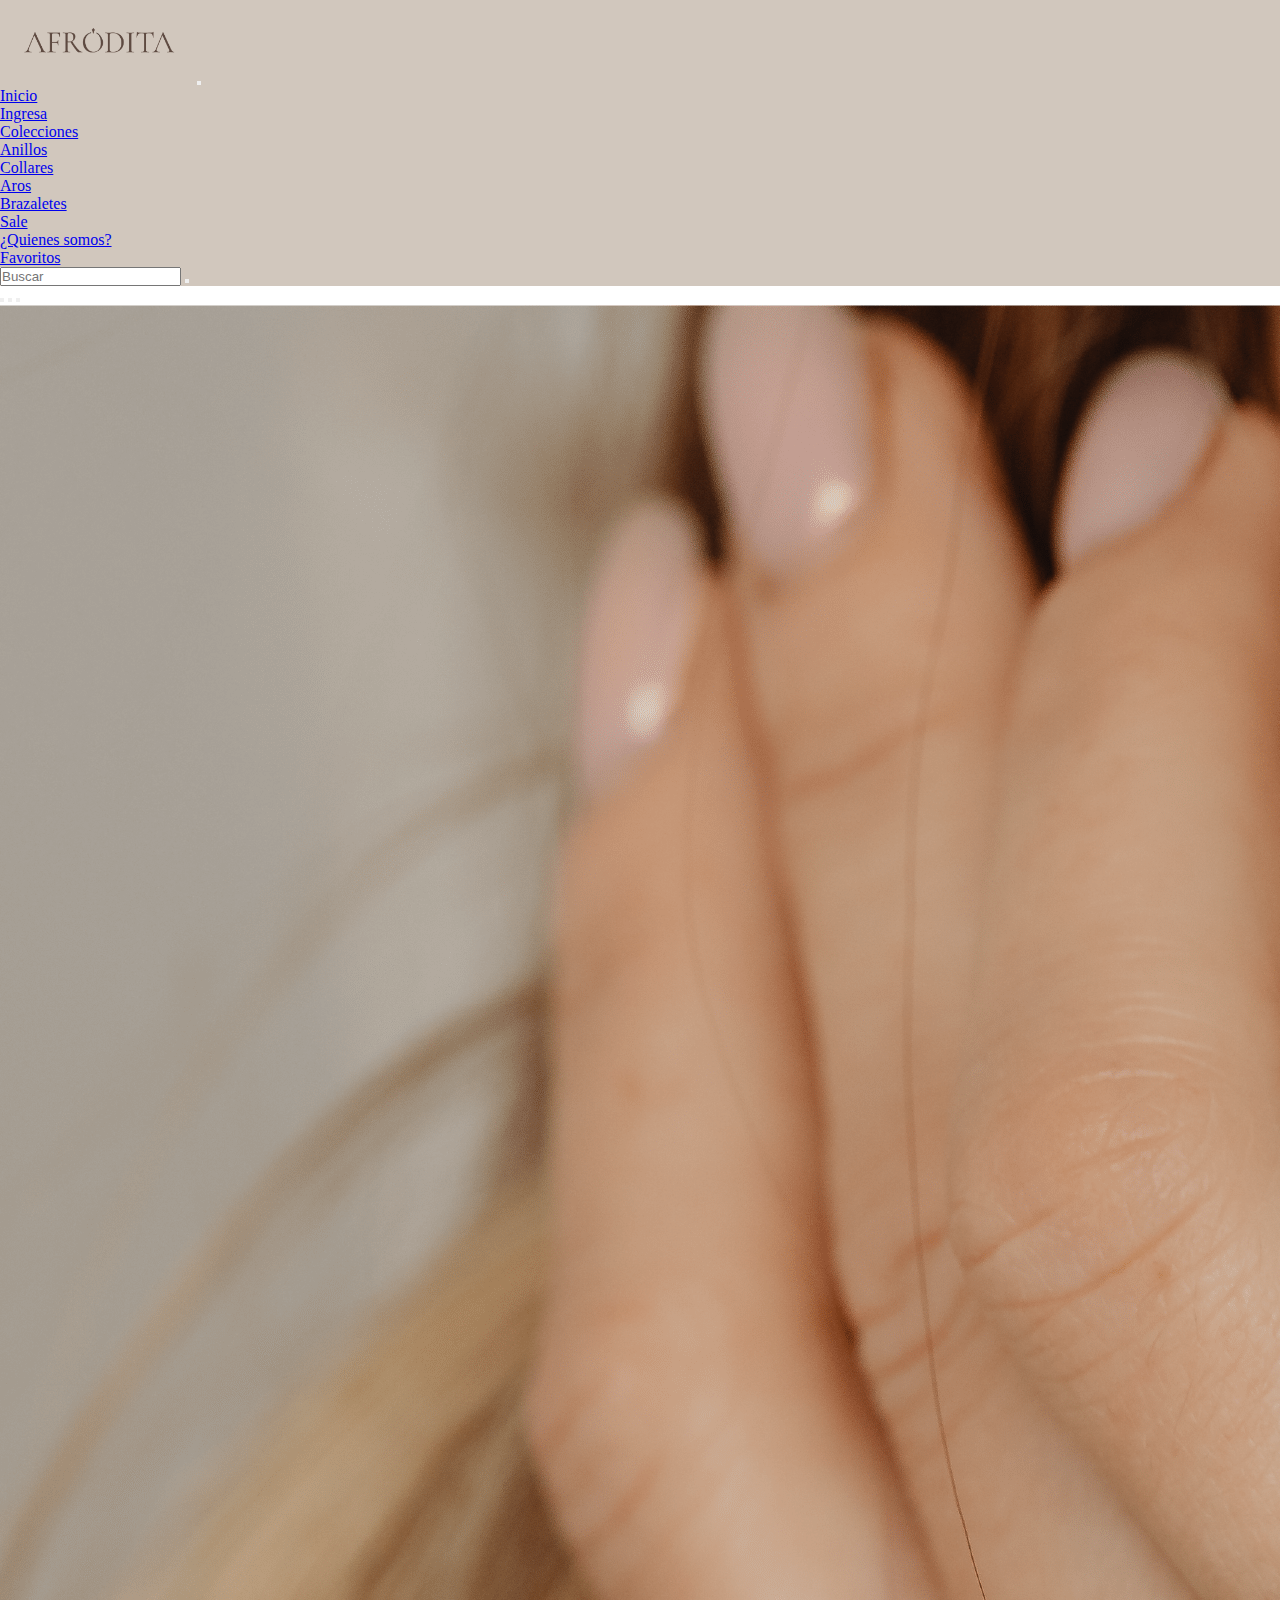
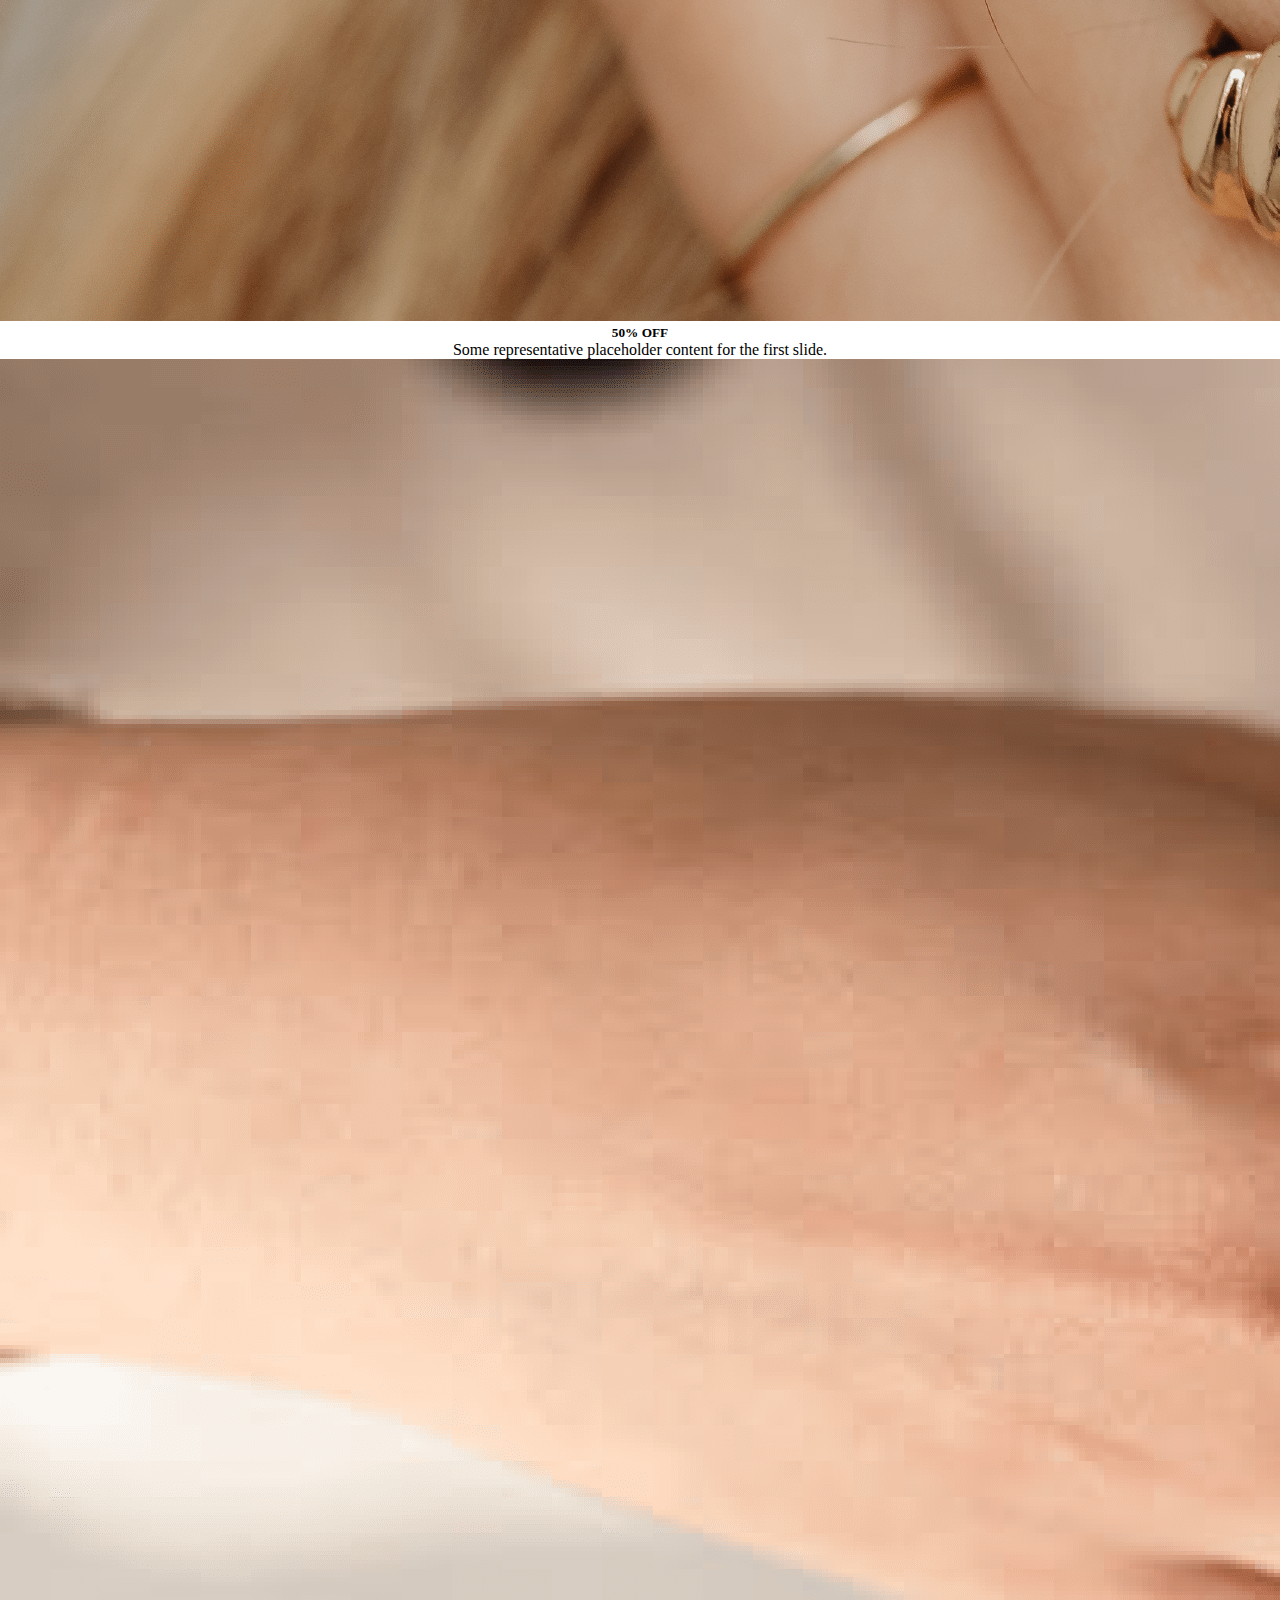
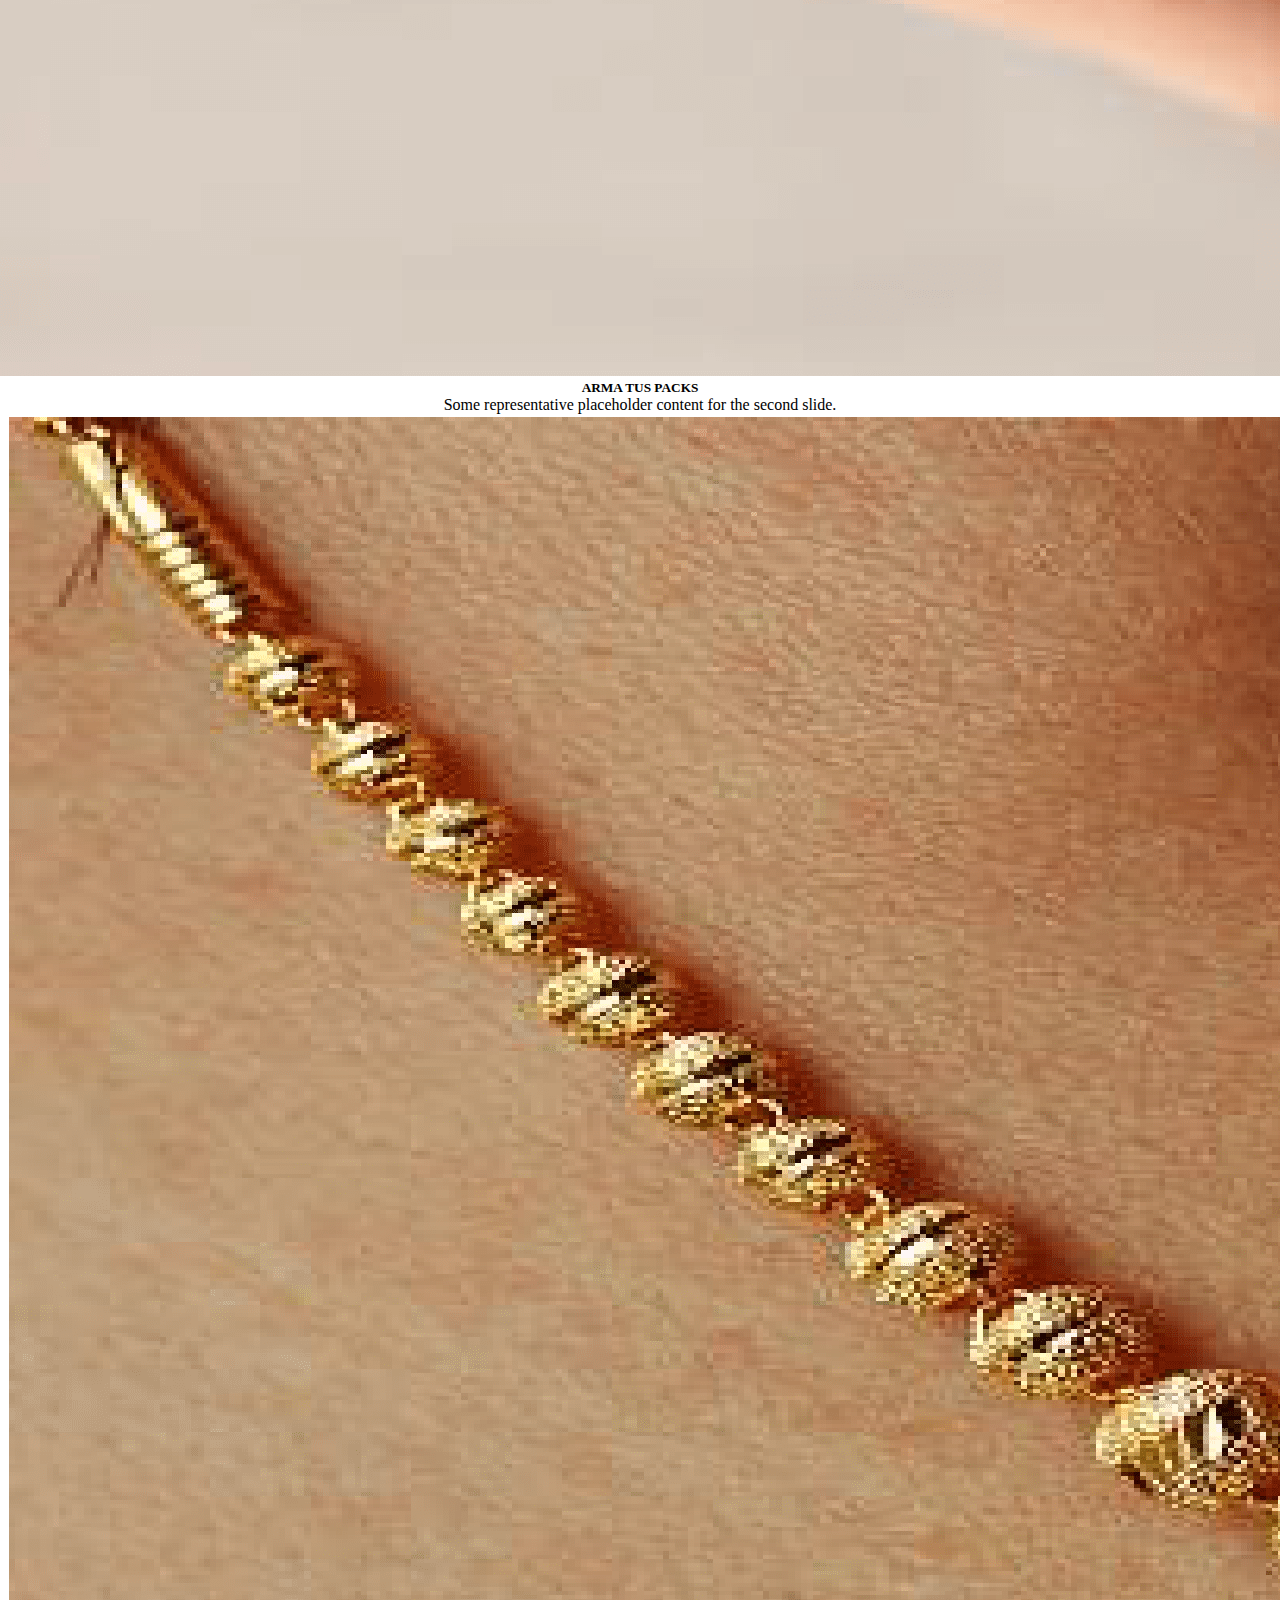
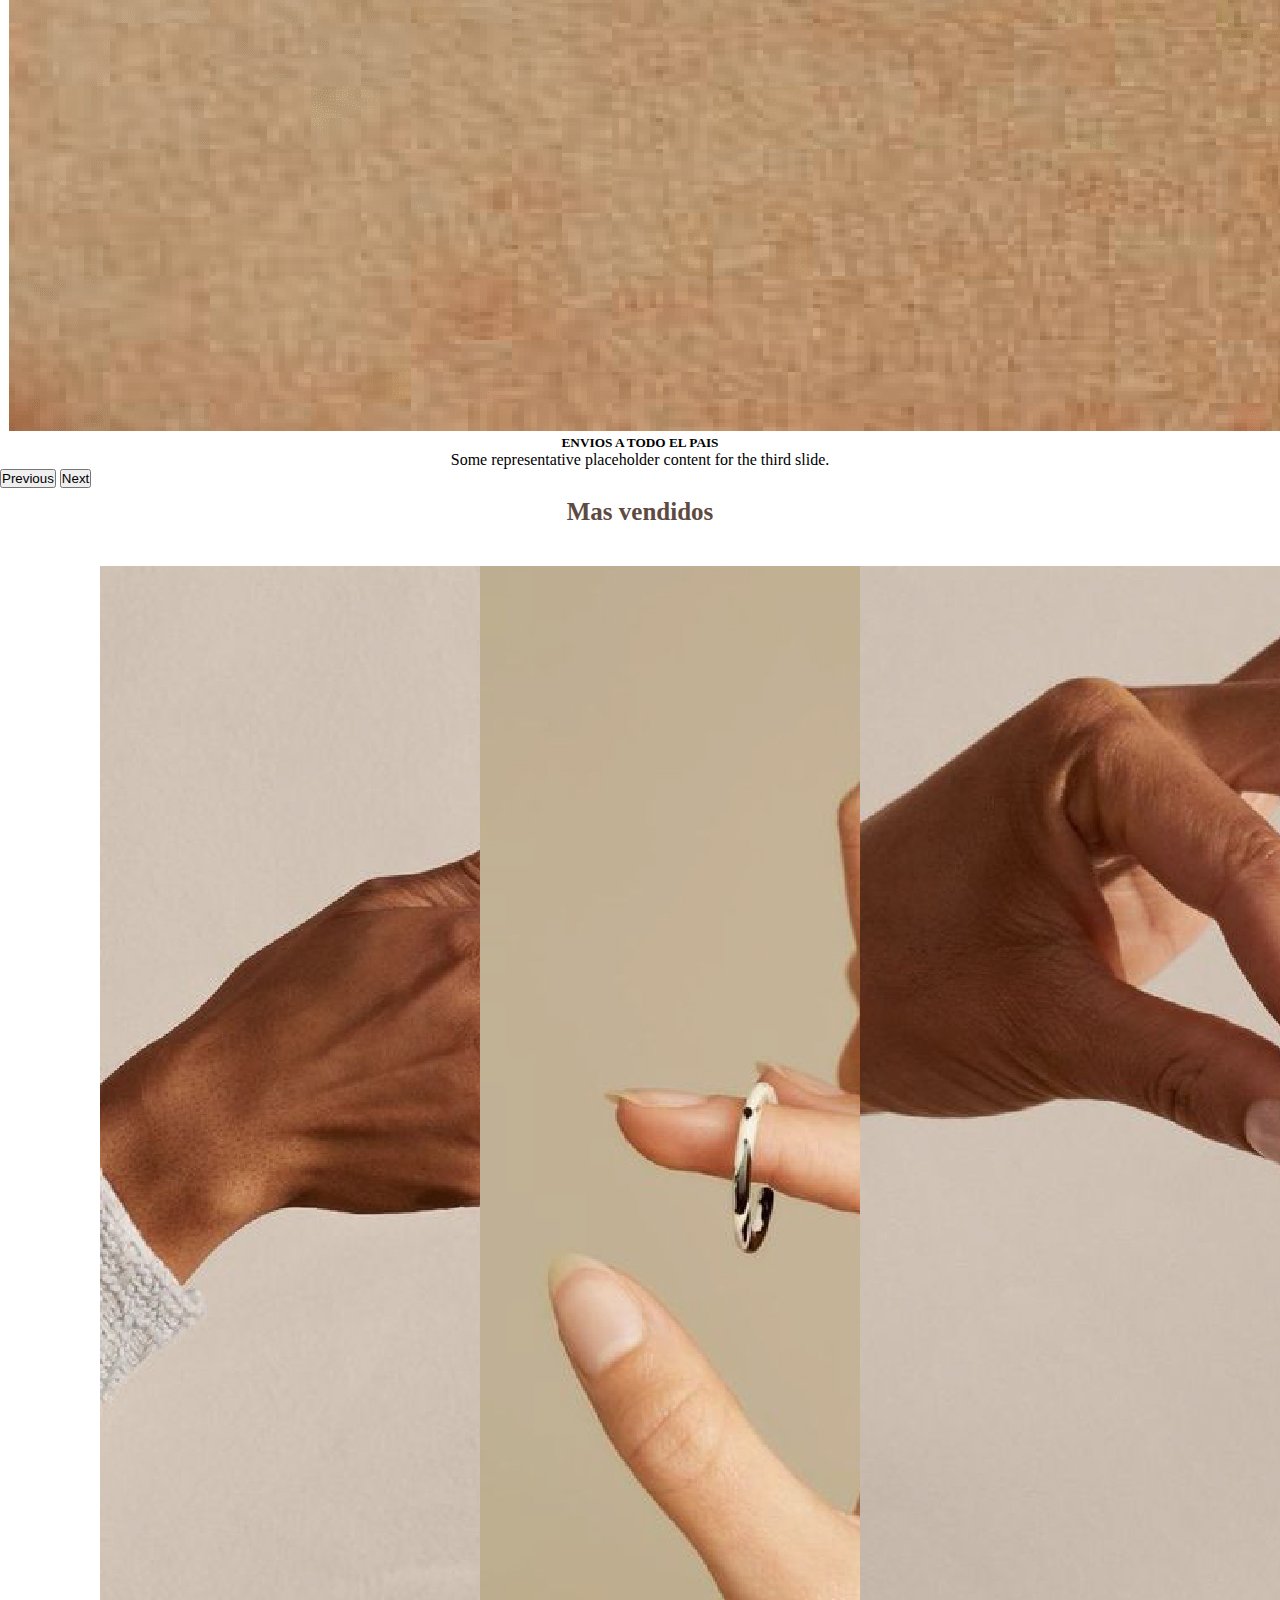
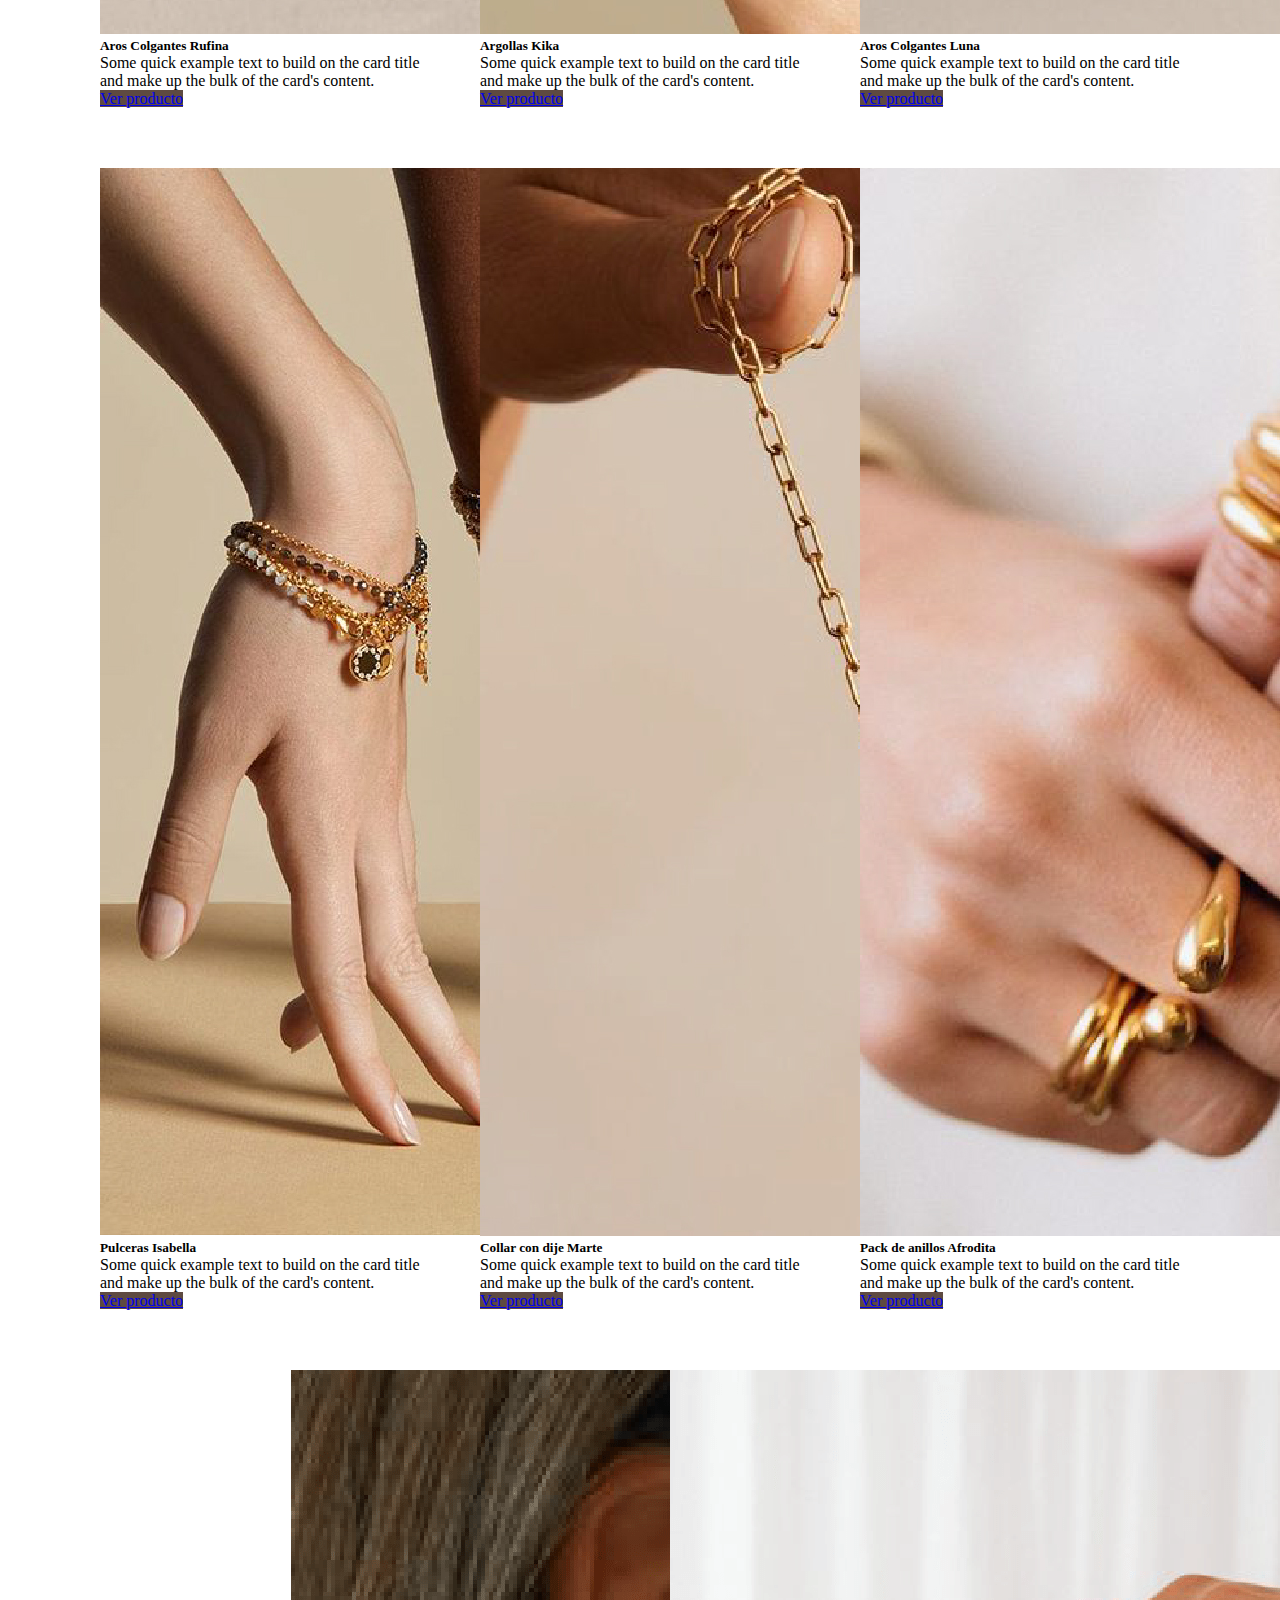
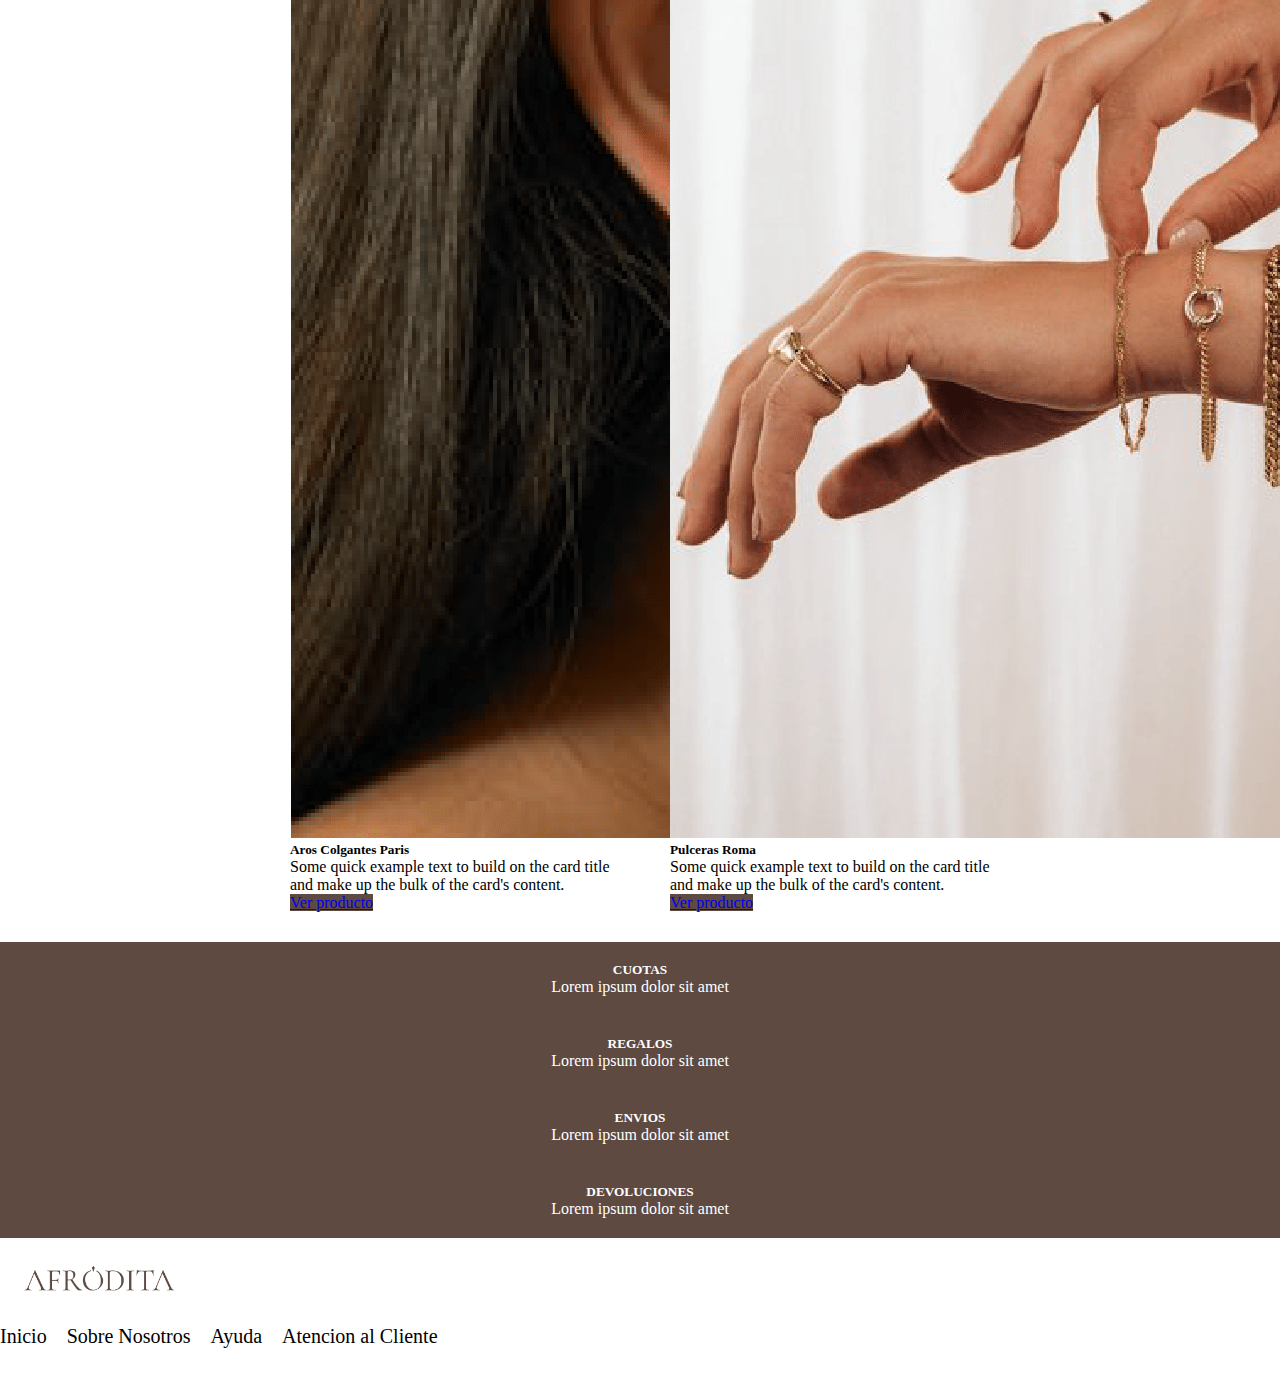
<file: index.html>
<!DOCTYPE html>
<html lang="en">

<head>
    <meta charset="UTF-8">
    <meta name="viewport" content="width=device-width, initial-scale=1.0">
    <!-- boostrap -->
    <link href="https://cdn.jsdelivr.net/npm/bootstrap@5.3.2/dist/css/bootstrap.min.css" rel="stylesheet"
        integrity="sha384-T3c6CoIi6uLrA9TneNEoa7RxnatzjcDSCmG1MXxSR1GAsXEV/Dwwykc2MPK8M2HN" crossorigin="anonymous">

    <!-- Estilos css -->
    <link rel="stylesheet" href="css/style.css">
    <link rel="stylesheet" href="https://cdnjs.cloudflare.com/ajax/libs/font-awesome/6.4.2/css/all.min.css"
        integrity="sha512-z3gLpd7yknf1YoNbCzqRKc4qyor8gaKU1qmn+CShxbuBusANI9QpRohGBreCFkKxLhei6S9CQXFEbbKuqLg0DA=="
        crossorigin="anonymous" referrerpolicy="no-referrer" />
    <title>Inicio</title>

</head>

<body>
    <header>
        <nav class="navbar navbar-expand-lg bg-body-tertiary">
            <div class="container-fluid">
                <a class="navbar-brand" href="#"><img src="./images/logo.png" width="193px" height="83px"></a>
                <button class="navbar-toggler" type="button" data-bs-toggle="collapse"
                    data-bs-target="#navbarSupportedContent" aria-controls="navbarSupportedContent"
                    aria-expanded="false" aria-label="Toggle navigation">
                    <span class="navbar-toggler-icon"></span>
                </button>
                <div class="collapse navbar-collapse" id="navbarSupportedContent">
                    <ul class="navbar-nav me-auto mb-2 mb-lg-0">
                        <li class="nav-item">
                            <a class="nav-link active" aria-current="page" href="./index.html">Inicio</a>
                        </li>
                        <li class="nav-item">
                            <a class="nav-link" href="./pages/login.html">Ingresa</a>
                        </li>
                        <li class="nav-item dropdown">
                            <a class="nav-link dropdown-toggle" href="#" role="button" data-bs-toggle="dropdown"
                                aria-expanded="false">
                                Colecciones
                            </a>
                            <ul class="dropdown-menu">
                                <li><a class="dropdown-item" href="#">Anillos</a></li>
                                <li><a class="dropdown-item" href="#">Collares</a></li>
                                <li><a class="dropdown-item" href="#">Aros</a></li>
                                <li><a class="dropdown-item" href="#">Brazaletes</a></li>
                                <li><a class="dropdown-item" href="#">Sale</a></li>
                            </ul>
                        </li>
                        <li class="nav-item">
                            <a class="nav-link" href="./pages/quienesomos.html">¿Quienes somos?</a>
                        </li>
                        <li class="nav-item">
                            <a class="nav-link" href="#">Favoritos</a>
                        </li>
                    </ul>

                    <form class="d-flex" role="search">
                        <input class="form-control me-2" type="search" placeholder="Buscar" aria-label="Search">
                        <button class="btn btn-outline-success" type="submit"><i
                                class="fa-solid fa-magnifying-glass"></i></button>
                    </form>
                </div>
            </div>
        </nav>
    </header>



    <main>
        <section class="carrusel">
            <div id="carouselExampleCaptions" class="carousel slide">
                <div class="carousel-indicators">
                    <button type="button" data-bs-target="#carouselExampleCaptions" data-bs-slide-to="0" class="active"
                        aria-current="true" aria-label="Slide 1"></button>
                    <button type="button" data-bs-target="#carouselExampleCaptions" data-bs-slide-to="1"
                        aria-label="Slide 2"></button>
                    <button type="button" data-bs-target="#carouselExampleCaptions" data-bs-slide-to="2"
                        aria-label="Slide 3"></button>
                </div>
                <div class="carousel-inner">
                    <div class="carousel-item active">
                        <img src="./images/carrusel1@3x-8.png" class="d-block w-100" alt="...">
                        <div class="carousel-caption d-none d-md-block">
                            <h5>50% OFF</h5>
                            <p>Some representative placeholder content for the first slide.</p>
                        </div>
                    </div>
                    <div class="carousel-item">
                        <img src="./images/carrusel2@3x-8.png" class="d-block w-100" alt="...">
                        <div class="carousel-caption d-none d-md-block">
                            <h5>ARMA TUS PACKS</h5>
                            <p>Some representative placeholder content for the second slide.</p>
                        </div>
                    </div>
                    <div class="carousel-item">
                        <img src="./images/carrusel3@3x-8.png" class="d-block w-100" alt="...">
                        <div class="carousel-caption d-none d-md-block">
                            <h5>ENVIOS A TODO EL PAIS</h5>
                            <p>Some representative placeholder content for the third slide.</p>
                        </div>
                    </div>
                </div>
                <button class="carousel-control-prev" type="button" data-bs-target="#carouselExampleCaptions"
                    data-bs-slide="prev">
                    <span class="carousel-control-prev-icon" aria-hidden="true"></span>
                    <span class="visually-hidden">Previous</span>
                </button>
                <button class="carousel-control-next" type="button" data-bs-target="#carouselExampleCaptions"
                    data-bs-slide="next">
                    <span class="carousel-control-next-icon" aria-hidden="true"></span>
                    <span class="visually-hidden">Next</span>
                </button>
            </div>
        </section>
        <div class="detalle">
            <h1>
                Mas vendidos
            </h1>
        </div>
        <section class="cards">
            <div class="card" style="width: 20rem;">
                <img src="images/Mesa de trabajo 2@3x-100.jpg" class="card-img-top" alt="aros colgantes">
                <div class="card-body">
                    <h5 class="card-title">Aros Colgantes Rufina</h5>
                    <p class="card-text">Some quick example text to build on the card title and make up the bulk of the
                        card's content.</p>
                    <a href="./pages/detail.html" class="btn btn-primary">Ver producto</a>
                </div>
            </div>
            <div class="card" style="width: 20rem;">
                <img src="images/Mesa de trabajo 3@3x-100.jpg" class="card-img-top" alt="aros colgantes">
                <div class="card-body">
                    <h5 class="card-title">Argollas Kika</h5>
                    <p class="card-text">Some quick example text to build on the card title and make up the bulk of the
                        card's content.</p>
                    <a href="./pages/detail.html" class="btn btn-primary">Ver producto</a>
                </div>
            </div>
            <div class="card" style="width: 20rem;">
                <img src="images/Mesa de trabajo 4@3x-100.jpg" class="card-img-top" alt="aros colgantes">
                <div class="card-body">
                    <h5 class="card-title">Aros Colgantes Luna</h5>
                    <p class="card-text">Some quick example text to build on the card title and make up the bulk of the
                        card's content.</p>
                    <a href="./pages/detail.html" class="btn btn-primary">Ver producto</a>
                </div>
            </div>
            <div class="card" style="width: 20rem;">
                <img src="images/Mesa de trabajo 5@3x-100.jpg" class="card-img-top" alt="aros colgantes">
                <div class="card-body">
                    <h5 class="card-title">Pulceras Isabella</h5>
                    <p class="card-text">Some quick example text to build on the card title and make up the bulk of the
                        card's content.</p>
                    <a href="./pages/detail.html" class="btn btn-primary">Ver producto</a>
                </div>
            </div>
            <div class="card" style="width: 20rem;">
                <img src="images/Mesa de trabajo 6@3x-100.jpg" class="card-img-top" alt="aros colgantes">
                <div class="card-body">
                    <h5 class="card-title">Collar con dije Marte</h5>
                    <p class="card-text">Some quick example text to build on the card title and make up the bulk of the
                        card's content.</p>
                    <a href="./pages/detail.html" class="btn btn-primary">Ver producto</a>
                </div>
            </div>
            <div class="card" style="width: 20rem;">
                <img src="images/Mesa de trabajo 7@3x-100.jpg" class="card-img-top" alt="aros colgantes">
                <div class="card-body">
                    <h5 class="card-title">Pack de anillos Afrodita</h5>
                    <p class="card-text">Some quick example text to build on the card title and make up the bulk of the
                        card's content.</p>
                    <a href="./pages/detail.html" class="btn btn-primary">Ver producto</a>
                </div>
            </div>
            </div>
            <div class="card" style="width: 20rem;">
                <img src="images/produ@3x-8.png" class="card-img-top" alt="aros colgantes">
                <div class="card-body">
                    <h5 class="card-title">Aros Colgantes Paris</h5>
                    <p class="card-text">Some quick example text to build on the card title and make up the bulk of the
                        card's content.</p>
                    <a href="./pages/detail.html" class="btn btn-primary">Ver producto</a>
                </div>
            </div>
            </div>
            <div class="card" style="width: 20rem;">
                <img src="images/produc@3x-8.png" class="card-img-top" alt="aros colgantes">
                <div class="card-body">
                    <h5 class="card-title">Pulceras Roma</h5>
                    <p class="card-text">Some quick example text to build on the card title and make up the bulk of the
                        card's content.</p>
                    <a href="./pages/detail.html" class="btn btn-primary">Ver producto</a>
                </div>
            </div>

        </section>
        <section class="container-fluid infoAdicionalBox" style="background-color: #5E4A41; color: #fff; height: 100%;">
            <div class="row h-100">
                <div class="col-md-3 col-sm-6 d-flex align-items-center justify-content-center">
                    <div class="masInfo1 masInfo ">
                        <i class="fa-solid fa-credit-card"></i>
                        <h5>CUOTAS</h5>
                        <p>Lorem ipsum dolor sit amet</p>
                    </div>
                </div>
                <div class="col-md-3 col-sm-6 d-flex align-items-center justify-content-center">
                    <div class="masInfo2 masInfo ">
                        <i class="fa-solid fa-gift"></i>
                        <h5>REGALOS</h5>
                        <p>Lorem ipsum dolor sit amet</p>
                    </div>
                </div>
                <div class="col-md-3 col-sm-6 d-flex align-items-center justify-content-center">
                    <div class="masInfo3 masInfo ">
                        <i class="fa-solid fa-truck"></i>
                        <h5>ENVIOS</h5>
                        <p>Lorem ipsum dolor sit amet</p>
                    </div>
                </div>
                <div class="col-md-3 col-sm-6 d-flex align-items-center justify-content-center">
                    <div class="masInfo4 masInfo">
                        <i class="fa-solid fa-arrows-rotate"></i>
                        <h5>DEVOLUCIONES</h5>
                        <p>Lorem ipsum dolor sit amet</p>
                    </div>
                </div>
            </div>
        </section>
    <footer class="container-fluid bg-light py-3">
        <div class="row">
            <div class="col-lg-4 col-md-12">
                <div class="logo text-center text-lg-start">
                    <a href="/index.html"><img class="imgLogo" src="images/logo.png" alt="afrodita"></a>
                </div>
            </div>
            <div class="col-lg-4 col-md-6">
                <div class="links text-center">
                    <ul class="list-unstyled">
                        <li><a href="/index.html">Inicio</a></li>
                        <li><a href="./pages/quienesomos.html">Sobre Nosotros</a></li>
                        <li><a href="#">Ayuda</a></li>
                        <li><a href="#">Atencion al Cliente</a></li>
                    </ul>
                </div>
            </div>
            <div class="col-lg-4 col-md-6">
                <div class="redes text-center">
                    <a href=""><i class="fa-brands fa-facebook"></i></a>
                    <a href=""><i class="fa-brands fa-whatsapp"></i></a>
                    <a href=""><i class="fa-brands fa-instagram"></i></a>
                    <a href=""><i class="fa-regular fa-envelope"></i></a>
                </div>
            </div>
        </div>
    </footer>
        
        
        



    <script src="https://cdn.jsdelivr.net/npm/bootstrap@5.3.2/dist/js/bootstrap.bundle.min.js"
        integrity="sha384-C6RzsynM9kWDrMNeT87bh95OGNyZPhcTNXj1NW7RuBCsyN/o0jlpcV8Qyq46cDfL" crossorigin="anonymous">
    </script>
</body>

</html>
</file>
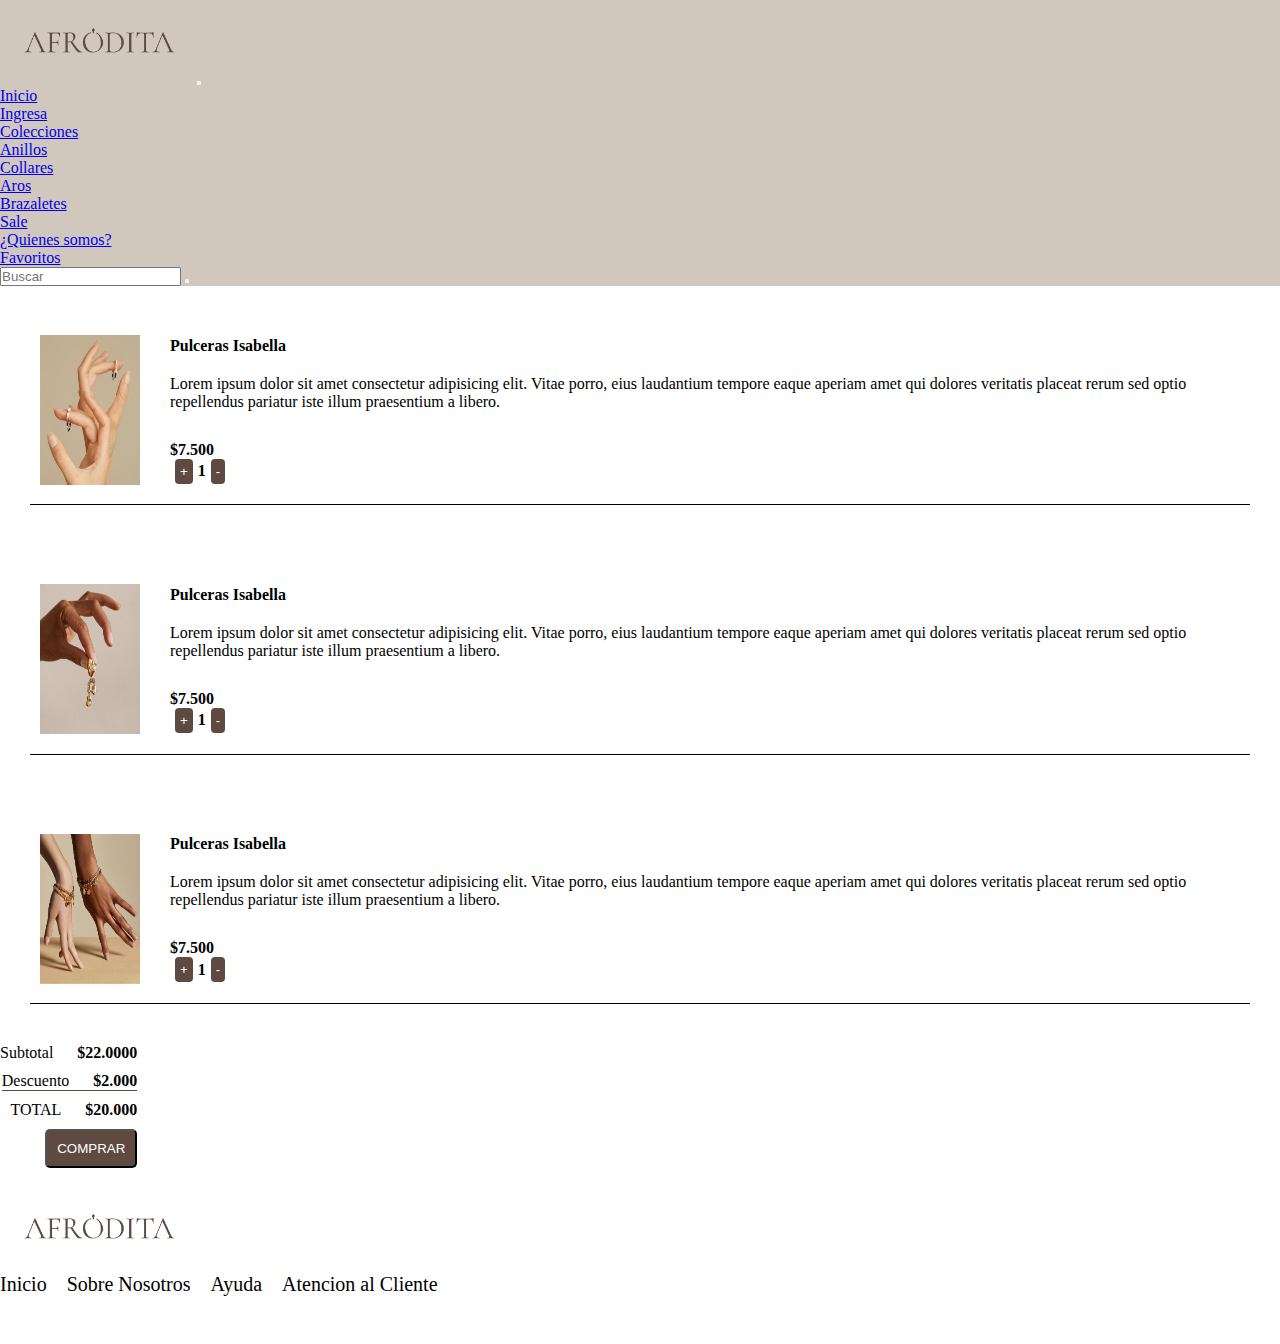
<file: pages/carrito.html>
<!DOCTYPE html>
<html lang="en">

<head>
    <meta charset="UTF-8">
    <meta name="viewport" content="width=device-width, initial-scale=1.0">
    <!-- boostrap -->
    <link href="https://cdn.jsdelivr.net/npm/bootstrap@5.3.2/dist/css/bootstrap.min.css" rel="stylesheet"
        integrity="sha384-T3c6CoIi6uLrA9TneNEoa7RxnatzjcDSCmG1MXxSR1GAsXEV/Dwwykc2MPK8M2HN" crossorigin="anonymous">

    <!-- Estilos css -->
    <link rel="stylesheet" href="/css/style.css">
    <link rel="stylesheet" href="https://cdnjs.cloudflare.com/ajax/libs/font-awesome/6.4.2/css/all.min.css"
        integrity="sha512-z3gLpd7yknf1YoNbCzqRKc4qyor8gaKU1qmn+CShxbuBusANI9QpRohGBreCFkKxLhei6S9CQXFEbbKuqLg0DA=="
        crossorigin="anonymous" referrerpolicy="no-referrer" />
    <title>Carrito de compras</title>
</head>

<body>
    <header>
        <nav class="navbar navbar-expand-lg bg-body-tertiary">
            <div class="container-fluid">
                <a class="navbar-brand" href="#"><img src="../images/logo.png" width="193px" height="83px"></a>
                <button class="navbar-toggler" type="button" data-bs-toggle="collapse"
                    data-bs-target="#navbarSupportedContent" aria-controls="navbarSupportedContent"
                    aria-expanded="false" aria-label="Toggle navigation">
                    <span class="navbar-toggler-icon"></span>
                </button>
                <div class="collapse navbar-collapse" id="navbarSupportedContent">
                    <ul class="navbar-nav me-auto mb-2 mb-lg-0">
                        <li class="nav-item">
                            <a class="nav-link active" aria-current="page" href="../index.html">Inicio</a>
                        </li>
                        <li class="nav-item">
                            <a class="nav-link" href="./login.html">Ingresa</a>
                        </li>
                        <li class="nav-item dropdown">
                            <a class="nav-link dropdown-toggle" href="#" role="button" data-bs-toggle="dropdown"
                                aria-expanded="false">
                                Colecciones
                            </a>
                            <ul class="dropdown-menu">
                                <li><a class="dropdown-item" href="#">Anillos</a></li>
                                <li><a class="dropdown-item" href="#">Collares</a></li>
                                <li><a class="dropdown-item" href="#">Aros</a></li>
                                <li><a class="dropdown-item" href="#">Brazaletes</a></li>
                                <li><a class="dropdown-item" href="#">Sale</a></li>
                            </ul>
                        </li>
                        <li class="nav-item">
                            <a class="nav-link" href="./quienesomos.html">¿Quienes somos?</a>
                        </li>
                        <li class="nav-item">
                            <a class="nav-link" href="#">Favoritos</a>
                        </li>
                    </ul>

                    <form class="d-flex" role="search">
                        <input class="form-control me-2" type="search" placeholder="Buscar" aria-label="Search">
                        <button class="btn btn-outline-success" type="submit"><i
                                class="fa-solid fa-magnifying-glass"></i></button>
                    </form>
                </div>
            </div>
        </nav>

    </header>
    <main id="mainCarrito">
        <div class="carritoCon">
            <img src="../images/Mesa de trabajo 3@3x-100.jpg" alt="argollas">
            <div class="deteil">
                <h4 class="titulo"><a href="/pages/detail.html">Pulceras Isabella</a></h4>
                <div class="descripcion">
                    <p>Lorem ipsum dolor sit amet consectetur adipisicing elit. Vitae porro, eius laudantium tempore
                        eaque aperiam amet qui dolores veritatis placeat rerum sed optio repellendus pariatur iste illum
                        praesentium a libero.</p>
                </div>

                <p class="price">$7.500</p>
                <div class="cantidad">
                    <button class="suma">+</button>
                    <p class="botones">1</p>
                    <button class="resta">-</button>
                </div>
            </div>

        </div>
        <div class="carritoCon">

            <img src="../images/Mesa de trabajo 4@3x-100.jpg" alt="argollas">

            <div class="deteil">
                <h4 class="titulo"><a href="/pages/detail.html">Pulceras Isabella</a></h4>
                <div class="descripcion">
                    <p>Lorem ipsum dolor sit amet consectetur adipisicing elit. Vitae porro, eius laudantium tempore
                        eaque aperiam amet qui dolores veritatis placeat rerum sed optio repellendus pariatur iste illum
                        praesentium a libero.</p>
                </div>

                <p class="price">$7.500</p>
                <div class="cantidad">
                    <button class="suma">+</button>
                    <p class="botones">1</p>
                    <button class="resta">-</button>
                </div>
            </div>


        </div>

        <div class="carritoCon">
            <img src="../images/Mesa de trabajo 5@3x-100.jpg" alt="argollas">
            <div class="deteil">
                <h4 class="titulo"><a href="/pages/detail.html">Pulceras Isabella</a></h4>
                <div class="descripcion">
                    <p>Lorem ipsum dolor sit amet consectetur adipisicing elit. Vitae porro, eius laudantium tempore
                        eaque aperiam amet qui dolores veritatis placeat rerum sed optio repellendus pariatur iste illum
                        praesentium a libero.</p>
                </div>

                <p class="price">$7.500</p>
                <div class="cantidad">
                    <button class="suma">+</button>
                    <p class="botones">1</p>
                    <button class="resta">-</button>
                </div>

            </div>

        </div>

        <div class="totales">
            <div class="subtotal">
                <p>Subtotal</p>
                <p class="price">$22.0000</p>
            </div>
            <div class="desc">
                <p>Descuento</p>
                <p class="price">$2.000</p>
            </div>
            <div class="tot">
                <p>TOTAL</p>
                <p class="price">$20.000</p>
            </div>
            <button class="button-carrito">COMPRAR</button>
        </div>

    </main>

    
    
    <footer class="container-fluid bg-light py-3">
        <div class="row">
            <div class="col-lg-4 col-md-12">
                <div class="logo text-center text-lg-start">
                    <a href="../index.html"><img class="imgLogo" src="../images/logo.png" alt="afrodita"></a>
                </div>
            </div>
            <div class="col-lg-4 col-md-6">
                <div class="links text-center">
                    <ul class="list-unstyled">
                        <li><a href="/index.html">Inicio</a></li>
                        <li><a href="./pages/quienesomos.html">Sobre Nosotros</a></li>
                        <li><a href="#">Ayuda</a></li>
                        <li><a href="#">Atencion al Cliente</a></li>
                    </ul>
                </div>
            </div>
            <div class="col-lg-4 col-md-6">
                <div class="redes text-center">
                    <a href=""><i class="fa-brands fa-facebook"></i></a>
                    <a href=""><i class="fa-brands fa-whatsapp"></i></a>
                    <a href=""><i class="fa-brands fa-instagram"></i></a>
                    <a href=""><i class="fa-regular fa-envelope"></i></a>
                </div>
            </div>
        </div>
    </footer>

    <script src="https://cdn.jsdelivr.net/npm/bootstrap@5.3.2/dist/js/bootstrap.bundle.min.js"
        integrity="sha384-C6RzsynM9kWDrMNeT87bh95OGNyZPhcTNXj1NW7RuBCsyN/o0jlpcV8Qyq46cDfL" crossorigin="anonymous">
    </script>
</body>

</html>
</file>
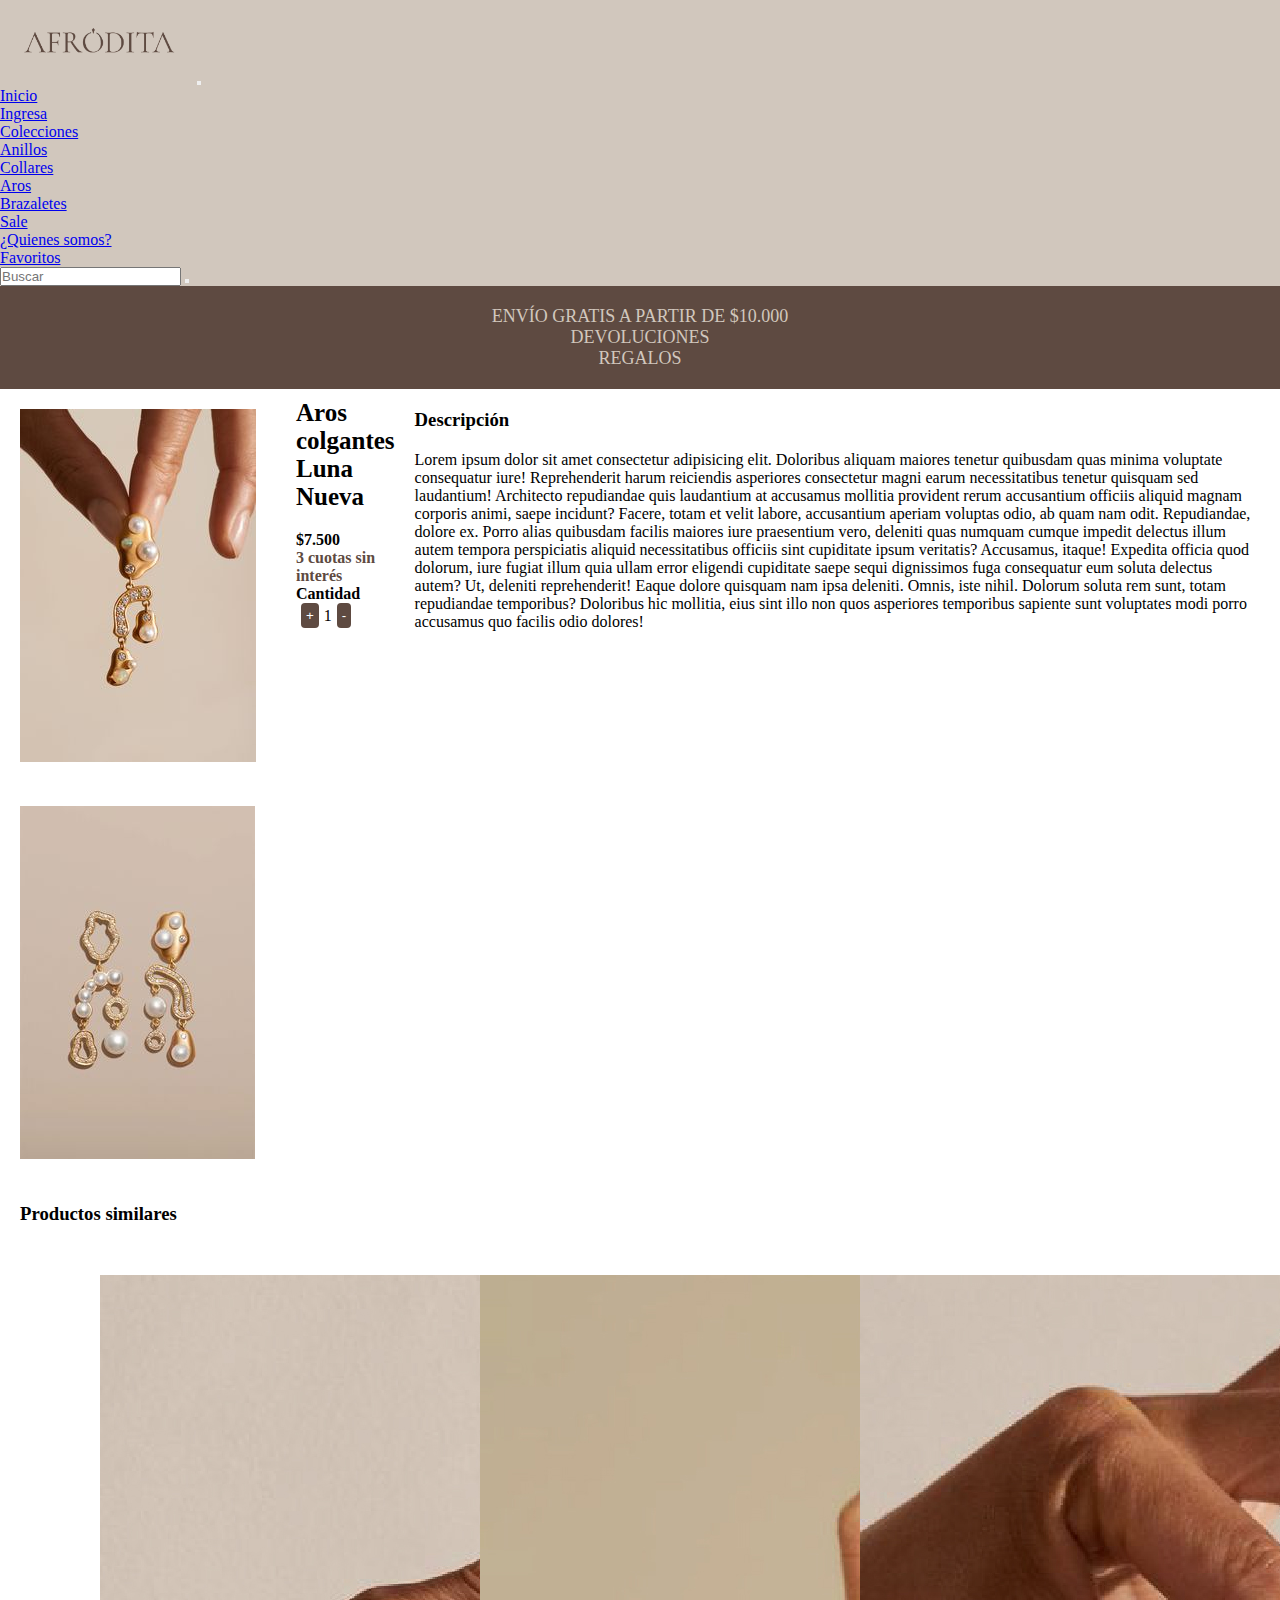
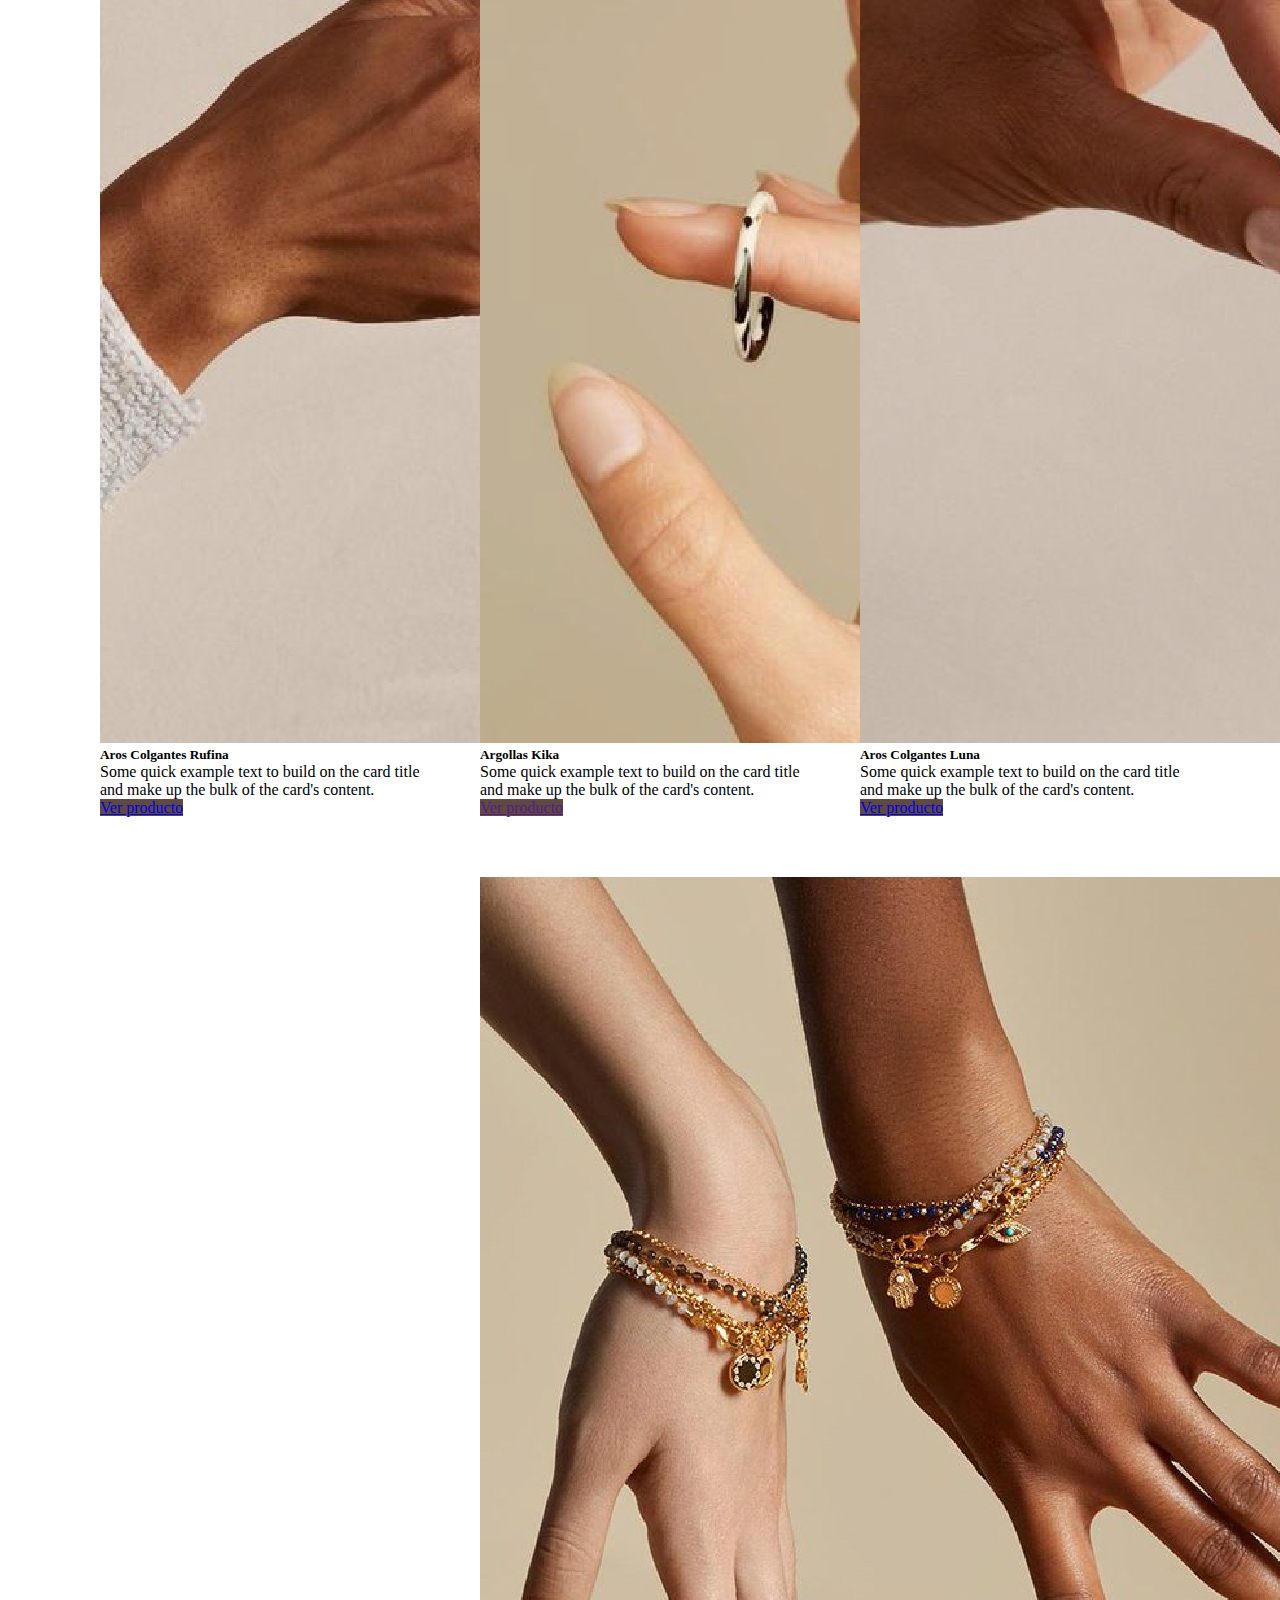
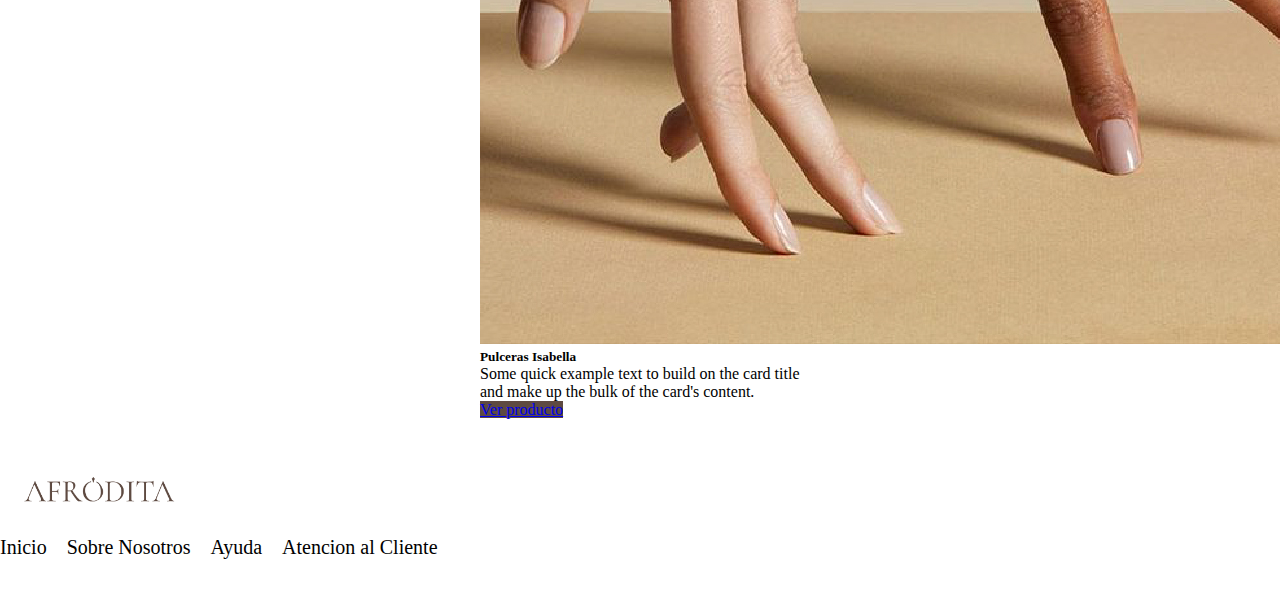
<file: pages/detail.html>
<!DOCTYPE html>
<html lang="en">

<head>
    <meta charset="UTF-8">
    <meta name="viewport" content="width=device-width, initial-scale=1.0">
    <!-- boostrap -->
    <link href="https://cdn.jsdelivr.net/npm/bootstrap@5.3.2/dist/css/bootstrap.min.css" rel="stylesheet"
        integrity="sha384-T3c6CoIi6uLrA9TneNEoa7RxnatzjcDSCmG1MXxSR1GAsXEV/Dwwykc2MPK8M2HN" crossorigin="anonymous">

    <!-- Estilos css -->
    <link rel="stylesheet" href="/css/style.css">
    <link rel="stylesheet" href="https://cdnjs.cloudflare.com/ajax/libs/font-awesome/6.4.2/css/all.min.css"
        integrity="sha512-z3gLpd7yknf1YoNbCzqRKc4qyor8gaKU1qmn+CShxbuBusANI9QpRohGBreCFkKxLhei6S9CQXFEbbKuqLg0DA=="
        crossorigin="anonymous" referrerpolicy="no-referrer" />
    <title>Detalle del producto</title>
</head>

<body>
    <header>
        <nav class="navbar navbar-expand-lg bg-body-tertiary">
            <div class="container-fluid">
                <a class="navbar-brand" href="../index.html"><img src="../images/logo.png" width="193px" height="83px"></a>
                <button class="navbar-toggler" type="button" data-bs-toggle="collapse"
                    data-bs-target="#navbarSupportedContent" aria-controls="navbarSupportedContent"
                    aria-expanded="false" aria-label="Toggle navigation">
                    <span class="navbar-toggler-icon"></span>
                </button>
                <div class="collapse navbar-collapse" id="navbarSupportedContent">
                    <ul class="navbar-nav me-auto mb-2 mb-lg-0">
                        <li class="nav-item">
                            <a class="nav-link active" aria-current="page" href="../index.html">Inicio</a>
                        </li>
                        <li class="nav-item">
                            <a class="nav-link" href="./login.html">Ingresa</a>
                        </li>
                        <li class="nav-item dropdown">
                            <a class="nav-link dropdown-toggle" href="#" role="button" data-bs-toggle="dropdown"
                                aria-expanded="false">
                                Colecciones
                            </a>
                            <ul class="dropdown-menu">
                                <li><a class="dropdown-item" href="#">Anillos</a></li>
                                <li><a class="dropdown-item" href="#">Collares</a></li>
                                <li><a class="dropdown-item" href="#">Aros</a></li>
                                <li><a class="dropdown-item" href="#">Brazaletes</a></li>
                                <li><a class="dropdown-item" href="#">Sale</a></li>
                            </ul>
                        </li>
                        <li class="nav-item">
                            <a class="nav-link" href="./quienesomos.html">¿Quienes somos?</a>
                        </li>
                        <li class="nav-item">
                            <a class="nav-link" href="#">Favoritos</a>
                        </li>
                    </ul>

                    <form class="d-flex" role="search">
                        <input class="form-control me-2" type="search" placeholder="Buscar" aria-label="Search">
                        <button class="btn btn-outline-success" type="submit"><i
                                class="fa-solid fa-magnifying-glass"></i></button>
                    </form>
                </div>
            </div>
        </nav>

    </header>
    <main>
        <section id="carruselDetail" class="carousel slide" data-bs-ride="carousel">
            <div class="carousel-inner">
                <div class="carousel-item active">
                    <p><i class="fa-solid fa-truck"></i> ENVÍO GRATIS A PARTIR DE $10.000</p>
                </div>
                <div class="carousel-item">
                    <p><i class="fa-solid fa-arrows-rotate"></i> DEVOLUCIONES</p>
                </div>
                <div class="carousel-item">
                    <p><i class="fa-solid fa-gift"></i> REGALOS</p>
                </div>
            </div>
        </section>

        <section class="detalle row">
            <div class="images col-lg-4">

                <img src="../images/detail1.jpg" alt="aros1">
                <img src="../images/detail2.jpg" alt="aros2">
            </div>
            <div class="detail col-lg-8">

                <h1 class="titulo">Aros colgantes Luna Nueva</h1>
                <p class="price">$7.500</p>
                <p class="cuotas">3 cuotas sin interés</p>
                <p class="cantidad">Cantidad</p>
                <div class="boton">
                    <button class="suma">+</button>
                    <p class="botones">1</p>
                    <button class="resta">-</button>
                </div>
            </div>
            <div class="descripcion col-md-12">

                <h3>Descripción</h3>
                <p>Lorem ipsum dolor sit amet consectetur adipisicing elit. Doloribus aliquam maiores tenetur quibusdam
                    quas minima voluptate consequatur iure! Reprehenderit harum reiciendis asperiores consectetur magni
                    earum necessitatibus tenetur quisquam sed laudantium!
                    Architecto repudiandae quis laudantium at accusamus mollitia provident rerum accusantium officiis
                    aliquid magnam corporis animi, saepe incidunt? Facere, totam et velit labore, accusantium aperiam
                    voluptas odio, ab quam nam odit.
                    Repudiandae, dolore ex. Porro alias quibusdam facilis maiores iure praesentium vero, deleniti quas
                    numquam cumque impedit delectus illum autem tempora perspiciatis aliquid necessitatibus officiis
                    sint cupiditate ipsum veritatis? Accusamus, itaque!
                    Expedita officia quod dolorum, iure fugiat illum quia ullam error eligendi cupiditate saepe sequi
                    dignissimos fuga consequatur eum soluta delectus autem? Ut, deleniti reprehenderit! Eaque dolore
                    quisquam nam ipsa deleniti.
                    Omnis, iste nihil. Dolorum soluta rem sunt, totam repudiandae temporibus? Doloribus hic mollitia,
                    eius sint illo non quos asperiores temporibus sapiente sunt voluptates modi porro accusamus quo
                    facilis odio dolores!</p>
            </div>
        </section>
        <h3>Productos similares</h3>
        <section class="cards">
            <div class="card" style="width: 20rem;">
                <img src="../images/Mesa de trabajo 2@3x-100.jpg" class="card-img-top" alt="aros colgantes">
                <div class="card-body">
                    <h5 class="card-title">Aros Colgantes Rufina</h5>
                    <p class="card-text">Some quick example text to build on the card title and make up the bulk of the
                        card's content.</p>
                    <a href="./pages/detail.html" class="btn btn-primary">Ver producto</a>
                </div>
            </div>
            <div class="card" style="width: 20rem;">
                <img src="../images/Mesa de trabajo 3@3x-100.jpg" class="card-img-top" alt="aros colgantes">
                <div class="card-body">
                    <h5 class="card-title">Argollas Kika</h5>
                    <p class="card-text">Some quick example text to build on the card title and make up the bulk of the
                        card's content.</p>
                    <a href="" class="btn btn-primary">Ver producto</a>
                </div>
            </div>
            <div class="card" style="width: 20rem;">
                <img src="../images/Mesa de trabajo 4@3x-100.jpg" class="card-img-top" alt="aros colgantes">
                <div class="card-body">
                    <h5 class="card-title">Aros Colgantes Luna</h5>
                    <p class="card-text">Some quick example text to build on the card title and make up the bulk of the
                        card's content.</p>
                    <a href="#" class="btn btn-primary">Ver producto</a>
                </div>
            </div>
            <div class="card" style="width: 20rem;">
                <img src="../images/Mesa de trabajo 5@3x-100.jpg" class="card-img-top" alt="aros colgantes">
                <div class="card-body">
                    <h5 class="card-title">Pulceras Isabella</h5>
                    <p class="card-text">Some quick example text to build on the card title and make up the bulk of the
                        card's content.</p>
                    <a href="#" class="btn btn-primary">Ver producto</a>
                </div>
            </div>
        </section>


    </main>

    <footer class="container-fluid bg-light py-3">
        <div class="row">
            <div class="col-lg-4 col-md-12">
                <div class="logo text-center text-lg-start">
                    <a href="../index.html"><img class="imgLogo" src="../images/logo.png" alt="afrodita"></a>
                </div>
            </div>
            <div class="col-lg-4 col-md-6">
                <div class="links text-center">
                    <ul class="list-unstyled">
                        <li><a href="./index.html">Inicio</a></li>
                        <li><a href="./pages/quienesomos.html">Sobre Nosotros</a></li>
                        <li><a href="#">Ayuda</a></li>
                        <li><a href="#">Atencion al Cliente</a></li>
                    </ul>
                </div>
            </div>
            <div class="col-lg-4 col-md-6">
                <div class="redes text-center">
                    <a href=""><i class="fa-brands fa-facebook"></i></a>
                    <a href=""><i class="fa-brands fa-whatsapp"></i></a>
                    <a href=""><i class="fa-brands fa-instagram"></i></a>
                    <a href=""><i class="fa-regular fa-envelope"></i></a>
                </div>
            </div>
        </div>
    </footer>

    <script src="https://cdn.jsdelivr.net/npm/bootstrap@5.3.2/dist/js/bootstrap.bundle.min.js"
        integrity="sha384-C6RzsynM9kWDrMNeT87bh95OGNyZPhcTNXj1NW7RuBCsyN/o0jlpcV8Qyq46cDfL" crossorigin="anonymous">
    </script>
</body>

</html>
</file>
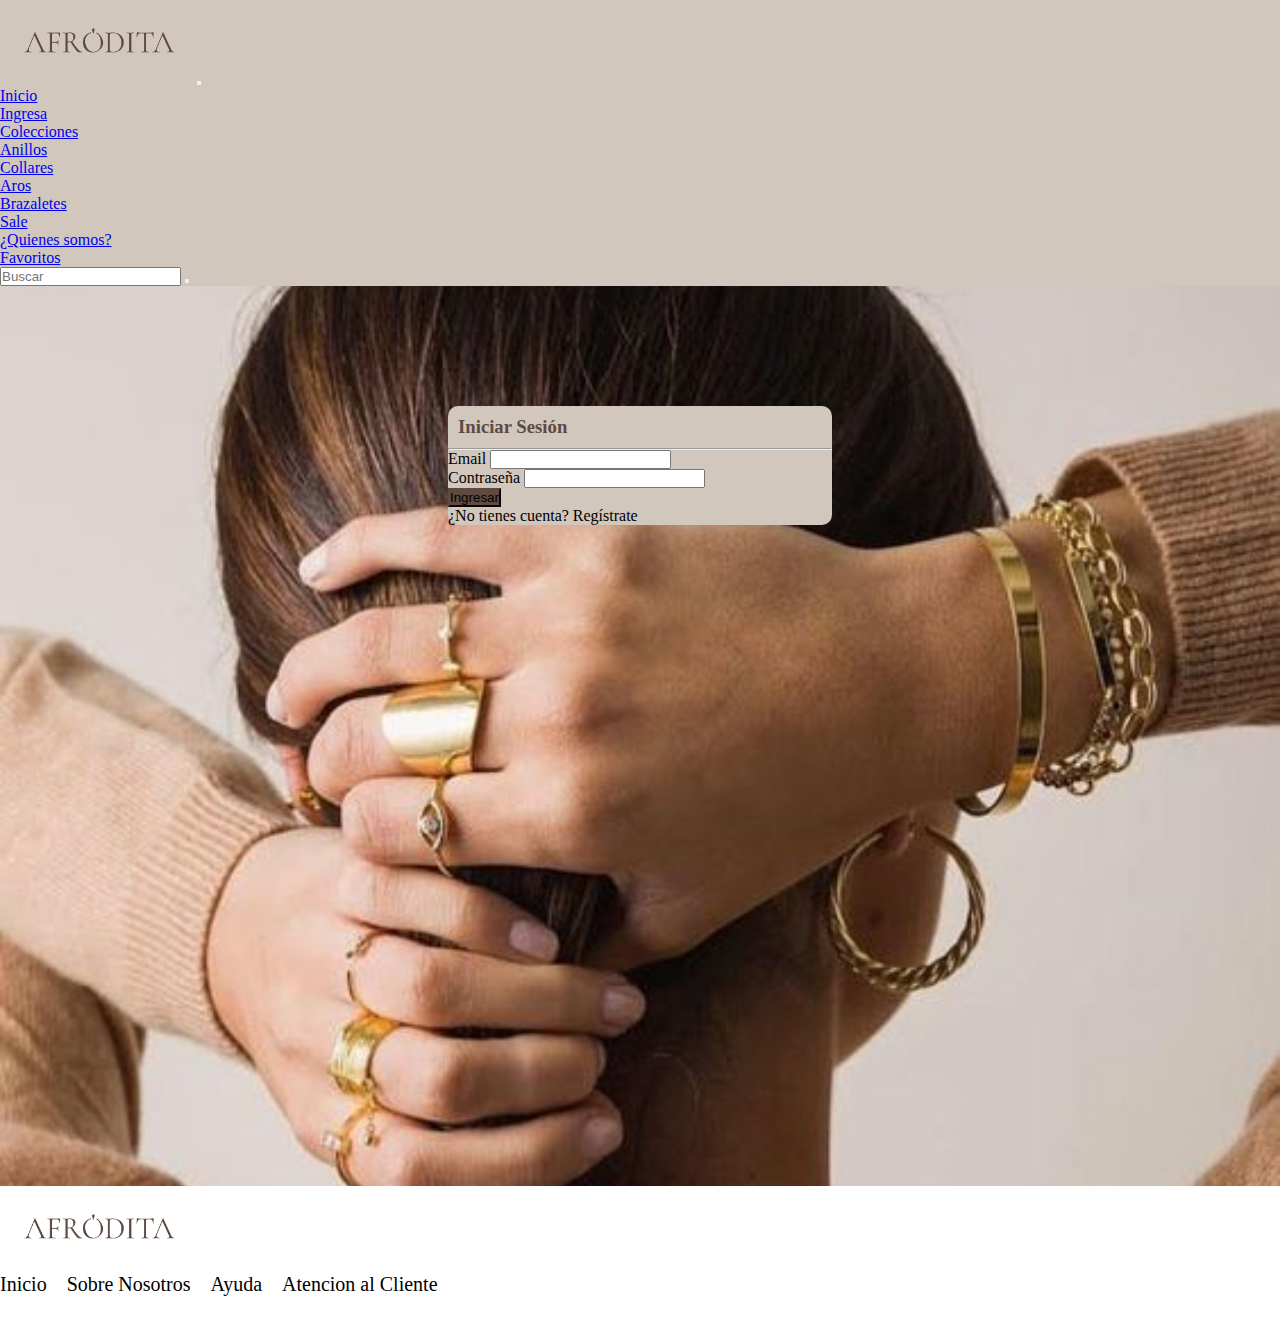
<file: pages/login.html>
<!DOCTYPE html>
<html lang="en">

<head>
    <meta charset="UTF-8">
    <meta name="viewport" content="width=device-width, initial-scale=1.0">
    <!-- boostrap -->
    <link href="https://cdn.jsdelivr.net/npm/bootstrap@5.3.2/dist/css/bootstrap.min.css" rel="stylesheet"
        integrity="sha384-T3c6CoIi6uLrA9TneNEoa7RxnatzjcDSCmG1MXxSR1GAsXEV/Dwwykc2MPK8M2HN" crossorigin="anonymous">

    <!-- Estilos css -->
    <link rel="stylesheet" href="/css/style.css">
    <link rel="stylesheet" href="https://cdnjs.cloudflare.com/ajax/libs/font-awesome/6.4.2/css/all.min.css"
        integrity="sha512-z3gLpd7yknf1YoNbCzqRKc4qyor8gaKU1qmn+CShxbuBusANI9QpRohGBreCFkKxLhei6S9CQXFEbbKuqLg0DA=="
        crossorigin="anonymous" referrerpolicy="no-referrer" />
    <title>Ingresa</title>
</head>

<body>
    <header>
        <nav class="navbar navbar-expand-lg bg-body-tertiary">
            <div class="container-fluid">
                <a class="navbar-brand" href="#"><img src="../images/logo.png" width="193px" height="83px"></a>
                <button class="navbar-toggler" type="button" data-bs-toggle="collapse"
                    data-bs-target="#navbarSupportedContent" aria-controls="navbarSupportedContent"
                    aria-expanded="false" aria-label="Toggle navigation">
                    <span class="navbar-toggler-icon"></span>
                </button>
                <div class="collapse navbar-collapse" id="navbarSupportedContent">
                    <ul class="navbar-nav me-auto mb-2 mb-lg-0">
                        <li class="nav-item">
                            <a class="nav-link active" aria-current="page" href="../index.html">Inicio</a>
                        </li>
                        <li class="nav-item">
                            <a class="nav-link" href="./login.html">Ingresa</a>
                        </li>
                        <li class="nav-item dropdown">
                            <a class="nav-link dropdown-toggle" href="#" role="button" data-bs-toggle="dropdown"
                                aria-expanded="false">
                                Colecciones
                            </a>
                            <ul class="dropdown-menu">
                                <li><a class="dropdown-item" href="#">Anillos</a></li>
                                <li><a class="dropdown-item" href="#">Collares</a></li>
                                <li><a class="dropdown-item" href="#">Aros</a></li>
                                <li><a class="dropdown-item" href="#">Brazaletes</a></li>
                                <li><a class="dropdown-item" href="#">Sale</a></li>
                            </ul>
                        </li>
                        <li class="nav-item">
                            <a class="nav-link" href="./quienesomos.html">¿Quienes somos?</a>
                        </li>
                        <li class="nav-item">
                            <a class="nav-link" href="#">Favoritos</a>
                        </li>
                    </ul>

                    <form class="d-flex" role="search">
                        <input class="form-control me-2" type="search" placeholder="Buscar" aria-label="Search">
                        <button class="btn btn-outline-success" type="submit"><i
                                class="fa-solid fa-magnifying-glass"></i></button>
                    </form>
                </div>
            </div>
        </nav>

    </header>
    <main>
        <div class="container login-container">
            <form class="w-75 mx-auto mt-5 shadow p-4 formulario">
                <h3 class="h3-login">Iniciar Sesión</h3>
                <hr>
                <div class="mb-3">
                    <label for="exampleInputEmail1" class="form-label">Email</label>
                    <input type="email" class="form-control" id="exampleInputEmail1" aria-describedby="emailHelp">
                </div>
                <div class="mb-3">
                    <label for="exampleInputPassword1" class="form-label">Contraseña</label>
                    <input type="password" class="form-control" id="exampleInputPassword1">
                </div>
    
                <div class="mb-3 d-flex justify-content-between align-items-center">
                    <button type="submit" class="btn btn-primary">Ingresar</button>
                    <p class="form-label">¿No tienes cuenta? Regístrate</p>
                </div>
            </form>
        </div>
    </main>
    



    <footer class="container-fluid bg-light py-3">
        <div class="row">
            <div class="col-lg-4 col-md-12">
                <div class="logo text-center text-lg-start">
                    <a href="../index.html"><img class="imgLogo" src="../images/logo.png" alt="afrodita"></a>
                </div>
            </div>
            <div class="col-lg-4 col-md-6">
                <div class="links text-center">
                    <ul class="list-unstyled">
                        <li><a href="/index.html">Inicio</a></li>
                        <li><a href="./pages/quienesomos.html">Sobre Nosotros</a></li>
                        <li><a href="#">Ayuda</a></li>
                        <li><a href="#">Atencion al Cliente</a></li>
                    </ul>
                </div>
            </div>
            <div class="col-lg-4 col-md-6">
                <div class="redes text-center">
                    <a href=""><i class="fa-brands fa-facebook"></i></a>
                    <a href=""><i class="fa-brands fa-whatsapp"></i></a>
                    <a href=""><i class="fa-brands fa-instagram"></i></a>
                    <a href=""><i class="fa-regular fa-envelope"></i></a>
                </div>
            </div>
        </div>
    </footer>

    <script src="https://cdn.jsdelivr.net/npm/bootstrap@5.3.2/dist/js/bootstrap.bundle.min.js"
        integrity="sha384-C6RzsynM9kWDrMNeT87bh95OGNyZPhcTNXj1NW7RuBCsyN/o0jlpcV8Qyq46cDfL" crossorigin="anonymous">
    </script>
</body>

</html>
</file>
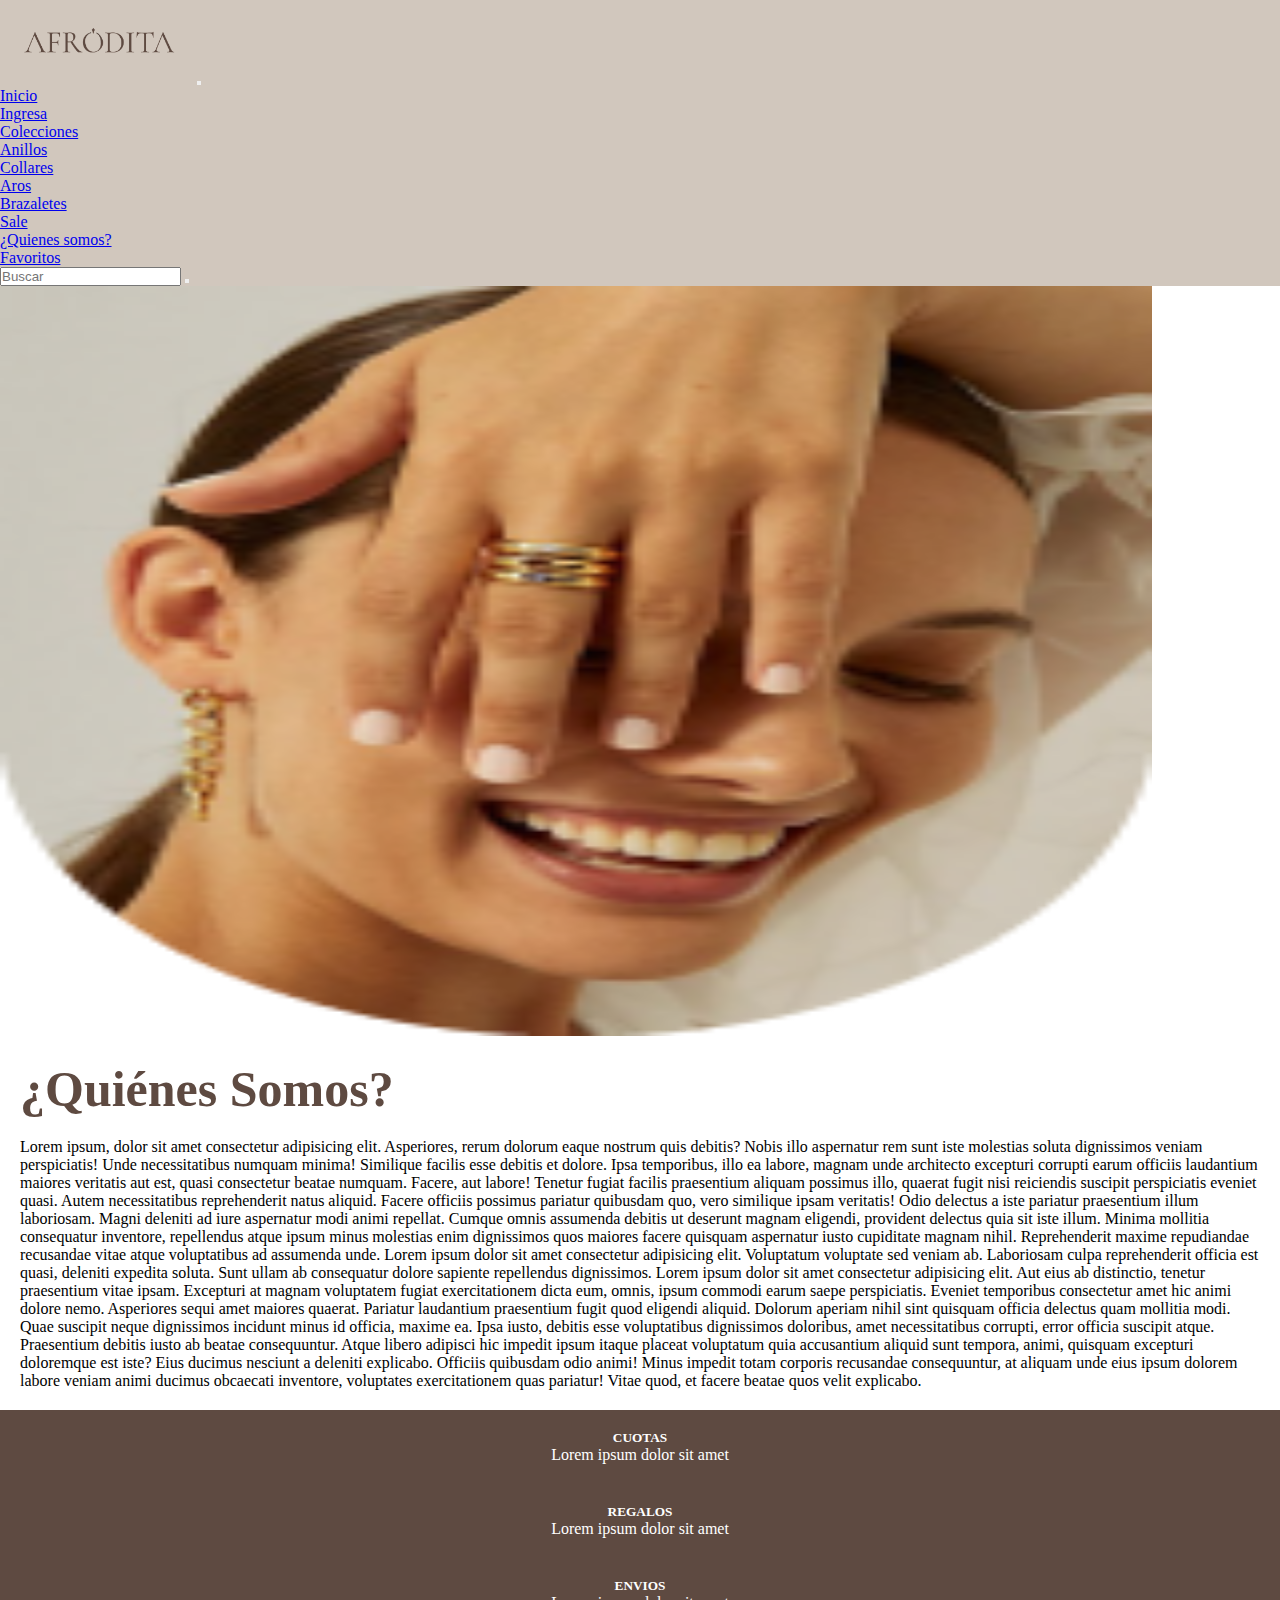
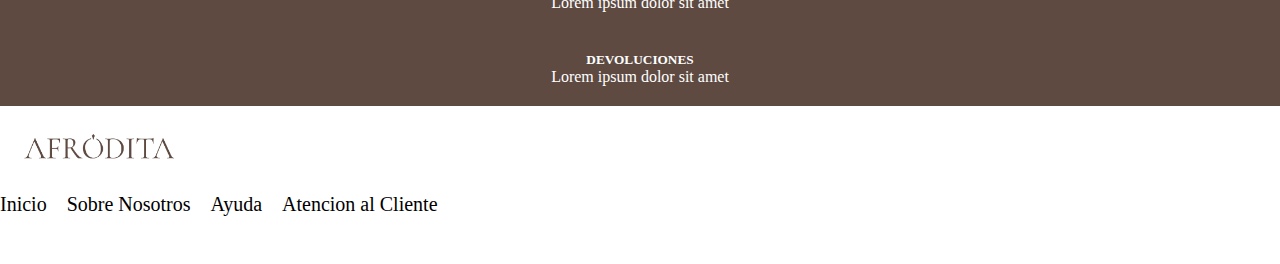
<file: pages/quienesomos.html>
<!DOCTYPE html>
<html lang="en">

<head>
    <meta charset="UTF-8">
    <meta name="viewport" content="width=device-width, initial-scale=1.0">
    <!-- boostrap -->
    <link href="https://cdn.jsdelivr.net/npm/bootstrap@5.3.2/dist/css/bootstrap.min.css" rel="stylesheet"
        integrity="sha384-T3c6CoIi6uLrA9TneNEoa7RxnatzjcDSCmG1MXxSR1GAsXEV/Dwwykc2MPK8M2HN" crossorigin="anonymous">

    <!-- Estilos css -->
    <link rel="stylesheet" href="/css/style.css">
    <link rel="stylesheet" href="https://cdnjs.cloudflare.com/ajax/libs/font-awesome/6.4.2/css/all.min.css"
        integrity="sha512-z3gLpd7yknf1YoNbCzqRKc4qyor8gaKU1qmn+CShxbuBusANI9QpRohGBreCFkKxLhei6S9CQXFEbbKuqLg0DA=="
        crossorigin="anonymous" referrerpolicy="no-referrer" />
    <title>¿Quienes Somos?</title>
</head>

<body>
    <header>
        <nav class="navbar navbar-expand-lg bg-body-tertiary">
            <div class="container-fluid">
                <a class="navbar-brand" href="#"><img src="../images/logo.png" width="193px" height="83px"></a>
                <button class="navbar-toggler" type="button" data-bs-toggle="collapse"
                    data-bs-target="#navbarSupportedContent" aria-controls="navbarSupportedContent"
                    aria-expanded="false" aria-label="Toggle navigation">
                    <span class="navbar-toggler-icon"></span>
                </button>
                <div class="collapse navbar-collapse" id="navbarSupportedContent">
                    <ul class="navbar-nav me-auto mb-2 mb-lg-0">
                        <li class="nav-item">
                            <a class="nav-link active" aria-current="page" href="../index.html">Inicio</a>
                        </li>
                        <li class="nav-item">
                            <a class="nav-link" href="./login.html">Ingresa</a>
                        </li>
                        <li class="nav-item dropdown">
                            <a class="nav-link dropdown-toggle" href="#" role="button" data-bs-toggle="dropdown"
                                aria-expanded="false">
                                Colecciones
                            </a>
                            <ul class="dropdown-menu">
                                <li><a class="dropdown-item" href="#">Anillos</a></li>
                                <li><a class="dropdown-item" href="#">Collares</a></li>
                                <li><a class="dropdown-item" href="#">Aros</a></li>
                                <li><a class="dropdown-item" href="#">Brazaletes</a></li>
                                <li><a class="dropdown-item" href="#">Sale</a></li>
                            </ul>
                        </li>
                        <li class="nav-item">
                            <a class="nav-link" href="./quienesomos.html">¿Quienes somos?</a>
                        </li>
                        <li class="nav-item">
                            <a class="nav-link" href="#">Favoritos</a>
                        </li>
                    </ul>

                    <form class="d-flex" role="search">
                        <input class="form-control me-2" type="search" placeholder="Buscar" aria-label="Search">
                        <button class="btn btn-outline-success" type="submit"><i
                                class="fa-solid fa-magnifying-glass"></i></button>
                    </form>
                </div>
            </div>
        </nav>

    </header>
    <main>
        <section class="row">
            <div class="col-md-6">
                <img src="/images/Recurso 1.png" alt="" class="img-fluid">
            </div>
            <div class="col-md-6 quienesomos">
                <h1 class="tituloQuieneSomos">¿Quiénes Somos?</h1>
                <p class="parrafo-contenido">
                    Lorem ipsum, dolor sit amet consectetur adipisicing elit. Asperiores, rerum dolorum eaque nostrum quis debitis? Nobis illo aspernatur rem sunt iste molestias soluta dignissimos veniam perspiciatis! Unde necessitatibus numquam minima!
                    Similique facilis esse debitis et dolore. Ipsa temporibus, illo ea labore, magnam unde architecto excepturi corrupti earum officiis laudantium maiores veritatis aut est, quasi consectetur beatae numquam. Facere, aut labore!
                    Tenetur fugiat facilis praesentium aliquam possimus illo, quaerat fugit nisi reiciendis suscipit perspiciatis eveniet quasi. Autem necessitatibus reprehenderit natus aliquid. Facere officiis possimus pariatur quibusdam quo, vero similique ipsam veritatis!
                    Odio delectus a iste pariatur praesentium illum laboriosam. Magni deleniti ad iure aspernatur modi animi repellat. Cumque omnis assumenda debitis ut deserunt magnam eligendi, provident delectus quia sit iste illum.
                    Minima mollitia consequatur inventore, repellendus atque ipsum minus molestias enim dignissimos quos maiores facere quisquam aspernatur iusto cupiditate magnam nihil. Reprehenderit maxime repudiandae recusandae vitae atque voluptatibus ad assumenda unde.
                    Lorem ipsum dolor sit amet consectetur adipisicing elit. Voluptatum voluptate sed veniam ab. Laboriosam culpa reprehenderit officia est quasi, deleniti expedita soluta. Sunt ullam ab consequatur dolore sapiente repellendus dignissimos.
                    Lorem ipsum dolor sit amet consectetur adipisicing elit. Aut eius ab distinctio, tenetur praesentium vitae ipsam. Excepturi at magnam voluptatem fugiat exercitationem dicta eum, omnis, ipsum commodi earum saepe perspiciatis.
                    Eveniet temporibus consectetur amet hic animi dolore nemo. Asperiores sequi amet maiores quaerat. Pariatur laudantium praesentium fugit quod eligendi aliquid. Dolorum aperiam nihil sint quisquam officia delectus quam mollitia modi.
                    Quae suscipit neque dignissimos incidunt minus id officia, maxime ea. Ipsa iusto, debitis esse voluptatibus dignissimos doloribus, amet necessitatibus corrupti, error officia suscipit atque. Praesentium debitis iusto ab beatae consequuntur.
                    Atque libero adipisci hic impedit ipsum itaque placeat voluptatum quia accusantium aliquid sunt tempora, animi, quisquam excepturi doloremque est iste? Eius ducimus nesciunt a deleniti explicabo. Officiis quibusdam odio animi!
                    Minus impedit totam corporis recusandae consequuntur, at aliquam unde eius ipsum dolorem labore veniam animi ducimus obcaecati inventore, voluptates exercitationem quas pariatur! Vitae quod, et facere beatae quos velit explicabo.
                
                </p>
            </div>
        </section>
        <section class="container-fluid infoAdicionalBox" style="background-color: #5E4A41; color: #fff; height: 100%;">
            <div class="row h-100">
                <div class="col-md-3 col-sm-6 d-flex align-items-center justify-content-center">
                    <div class="masInfo1 masInfo ">
                        <i class="fa-solid fa-credit-card"></i>
                        <h5>CUOTAS</h5>
                        <p>Lorem ipsum dolor sit amet</p>
                    </div>
                </div>
                <div class="col-md-3 col-sm-6 d-flex align-items-center justify-content-center">
                    <div class="masInfo2 masInfo ">
                        <i class="fa-solid fa-gift"></i>
                        <h5>REGALOS</h5>
                        <p>Lorem ipsum dolor sit amet</p>
                    </div>
                </div>
                <div class="col-md-3 col-sm-6 d-flex align-items-center justify-content-center">
                    <div class="masInfo3 masInfo ">
                        <i class="fa-solid fa-truck"></i>
                        <h5>ENVIOS</h5>
                        <p>Lorem ipsum dolor sit amet</p>
                    </div>
                </div>
                <div class="col-md-3 col-sm-6 d-flex align-items-center justify-content-center">
                    <div class="masInfo4 masInfo">
                        <i class="fa-solid fa-arrows-rotate"></i>
                        <h5>DEVOLUCIONES</h5>
                        <p>Lorem ipsum dolor sit amet</p>
                    </div>
                </div>
            </div>
        </section>


    </main>

    <footer class="container-fluid bg-light py-3">
        <div class="row">
            <div class="col-lg-4 col-md-12">
                <div class="logo text-center text-lg-start">
                    <a href="../index.html"><img class="imgLogo" src="../images/logo.png" alt="afrodita"></a>
                </div>
            </div>
            <div class="col-lg-4 col-md-6">
                <div class="links text-center">
                    <ul class="list-unstyled">
                        <li><a href="/index.html">Inicio</a></li>
                        <li><a href="./pages/quienesomos.html">Sobre Nosotros</a></li>
                        <li><a href="#">Ayuda</a></li>
                        <li><a href="#">Atencion al Cliente</a></li>
                    </ul>
                </div>
            </div>
            <div class="col-lg-4 col-md-6">
                <div class="redes text-center">
                    <a href=""><i class="fa-brands fa-facebook"></i></a>
                    <a href=""><i class="fa-brands fa-whatsapp"></i></a>
                    <a href=""><i class="fa-brands fa-instagram"></i></a>
                    <a href=""><i class="fa-regular fa-envelope"></i></a>
                </div>
            </div>
        </div>
    </footer>

    <script src="https://cdn.jsdelivr.net/npm/bootstrap@5.3.2/dist/js/bootstrap.bundle.min.js"
        integrity="sha384-C6RzsynM9kWDrMNeT87bh95OGNyZPhcTNXj1NW7RuBCsyN/o0jlpcV8Qyq46cDfL" crossorigin="anonymous">
    </script>
</body>

</html>
</file>
<file: css/style.css>
/*Reset css: estilos reseteados para trabajar desde 0 partimos del llamado "*" = a todo el documuento html*/

* {
    margin: 0;
    padding: 0;
    box-sizing: border-box;
}
/*HEADER-BOOSTRAP*/

.bg-body-tertiary{
    background-color: #D1C7BD !important; 
}
.btn-outline-success {
    --bs-btn-color: #5E4A41;
    --bs-btn-border-color: #5E4A41;
} 


.buscador {
    padding: 2px;
    margin: 10px;
    display: inline-block;

}

.buscador input {
    padding: 8px;
    border-radius: 1px solid #5E4A41;
    ;
    border-radius: 5px;
    margin-right: 10px;
}


.buscador button {
    background-color: #5E4A41;
    width: 35px;
    height: 35px;
    padding: 8px;
    border-radius: 5px;

}



.iconos {
    margin: 10px;
    width: 35px;
    height: 35px;
    background-color: #5E4A41;
    display: inline-block;
    padding: 5px;
    border-radius: 5px;
}


.iconos i {
    color: #fff;
    padding: 3px;

}


/*MAIN-BOOSTRAP*/
.btn-primary{
    background-color: #5E4A41 !important;
    border-color: #5E4A41 !important;
}
#mainInicio {
    background-color: #ebebeb;
    min-height: 100vh;
    display: flex;
    flex-direction: column;
    justify-content: center;

}
.cards{
    display: flex;
    flex-wrap: wrap;
    justify-content: center;

}
.card{
    margin: 30px;
}
.detalle{
    display: flex;
    justify-content: center;
}
.detalle h1{
    font-size: 25px;
    color: #5E4A41;
    padding: 10px 0;
}
.infoAdicionalBox{
    background-color: #5E4A41;
    color: #fff;
    height: 100%;
}
.masInfo {
    display: flex;
    text-align: center;
    flex-direction: column;
    justify-content: center;
    padding: 20px; 
}


/*footer-boostrp*/

#footer {
    margin-top: auto;
    width: 100%;
    height: auto;
    background-color: #D1C7BD;
    display: flex;
    justify-content: space-between;
    align-items: center;
}
.imgLogo{
    width:193px; 
    height:83px;
}
.redes {
    padding: 10px;
}

.redes i {
    font-size: 25px;
    color: #5E4A41;
}

.redes a {
    margin: 20px;
}

.links {
    text-align: center;
    justify-content: center;
}

.links ul {
    display: flex;
    padding: 0;
    list-style-type: none;
}

.links li {
    margin-right: 20px;
}

.links a {
    text-decoration: none;
    color: #000;
    font-size: 20px;
}

/*boostrap-detalle del producto*/
#carruselDetail {
    text-align: center;
    background-color: #5E4A41;
    padding: 20px;
}

#carruselDetail p {
    color: #D1C7BD;
    font-size: 18px;
}


.carousel-inner {
    max-width: 100%;
}

.carousel-item {
    text-align: center;
}
.images img{
    margin: 20px;
}

.price{
    margin-left: 20px;
    font-weight: bold;
}
.cuotas{
    margin-left: 20px;
    font-weight: bold;
    color: #5E4A41;
}
.cantidad{
    margin-left: 20px;
    font-weight: bold;
}
.titulo{
    margin-left: 20px;
}
.boton {
    margin-left: 20px;
    display: flex;
    align-items: center;
}

.suma,
.resta {
    color: white;
    background-color: #5E4A41;
    padding: 5px;
    margin: 0 5px;
    cursor: pointer;
    border: none;
    border-radius: 4px;
}
.descripcion p{
    margin: 20px;

}
.detail h1{
    color: #000;
}
h3{
    margin: 20px;
}
/*quienes somos-boostrap*/
.img-fluid{
    width: 90%;
    height: 750px;
}
.tituloQuieneSomos{
    margin: 20px;
    font-family: 'Italianno', cursive;
    font-size: 50px;
    color: #5E4A41;
}
.parrafo-contenido{
    margin: 20px;
}

/*lOGIN-BOOSTRAP*/
.login-container{
    background-image: url("../images/fondo.jpg");
    height: 100vh !important;
    max-width: 100% !important;
    width: 100% !important;
    background-position: center;
    background-repeat: no-repeat;
    background-size: cover;
    position: relative;
}
.formulario{
    background-color: #D1C7BD;
    width: 30% !important;
    position: absolute !important;
    top: 120px !important;
    border-radius: 10px !important;
    left: 35%;
}
.h3-login{
    color: #5E4A41;
    margin: 10px;
}

.form-label{
    font-weight: 400;
}
#mainCarrito{
    min-height: 100vh;
    background-color: #fff;
    display: flex;
    flex-wrap: wrap;
}
.carritoCon {
    display: flex;
    margin: 30px;
    padding: 10px;
    align-items: center;
    border-bottom: #000 1px solid;
}

.carritoCon img {
    width: 100px; 
    height: 150px;
}

.deteil {
    display: flex;
    flex-direction: column;
    margin-left: 10px; 
}


.titulo a{
    color: #000;
    text-decoration: none;
}
.cantidad {
    display: flex;
    align-items: center;
}

.suma, .resta {
    color: white;
    background-color: #5E4A41;
    padding: 5px;
    margin: 0 5px;
    cursor: pointer;
    border: none; 
    border-radius: 4px; 
}
.price{
    font-weight: bold;
    margin-top: 10px;
}
    



.totales{
    display: flex;
    flex-direction: column;
    align-items: flex-end;
    margin-right:30px ;
}

    

.totales p{
    display: inline-block;
}
.desc{
    border-bottom:#5E4A41 1px solid;
}
.button-carrito{
    background-color: #5E4A41;
    color: #fff;
    padding: 10px;
    border-radius: 5px;
    margin-top: 10px;
}

@media only screen and (max-width:600px){
    .formulario{
        width: 100% !important;
        left: 0 !important;
    }
}
</file>
